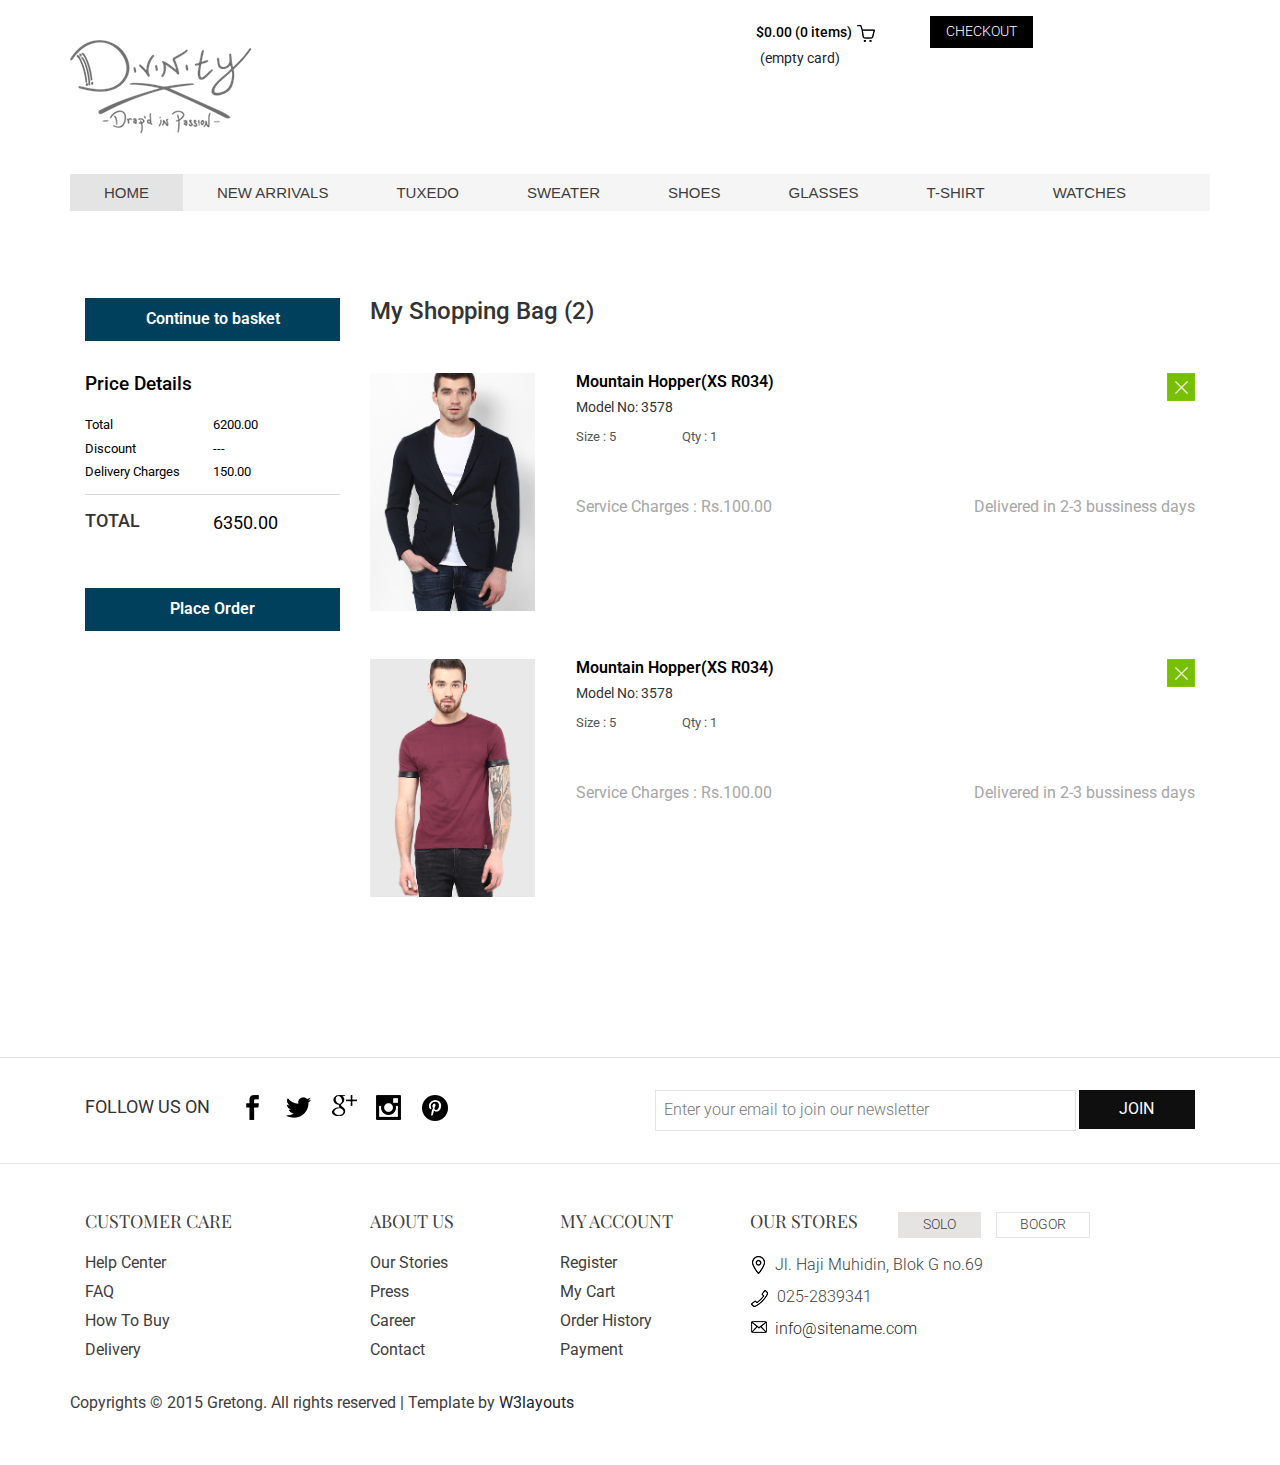
<file: shop/checkout.html>
<!--A Design by W3layouts
Author: W3layout
Author URL: http://w3layouts.com
License: Creative Commons Attribution 3.0 Unported
License URL: http://creativecommons.org/licenses/by/3.0/
-->
<!DOCTYPE HTML>
<html>
<head>
<title>Gretong a Ecommerce Category Flat Bootstarp Responsive Website Template | Home :: w3layouts</title>
<link href="css/bootstrap.css" rel='stylesheet' type='text/css' />
<!-- jQuery (necessary JavaScript plugins) -->
<script type='text/javascript' src="js/jquery-1.11.1.min.js"></script>
<!-- Custom Theme files -->
<link href="css/style.css" rel='stylesheet' type='text/css' />
<!-- Custom Theme files -->
<!--//theme-style-->
<meta name="viewport" content="width=device-width, initial-scale=1">
<meta http-equiv="Content-Type" content="text/html; charset=utf-8" />
<meta name="keywords" content="Gretong Responsive web template, Bootstrap Web Templates, Flat Web Templates, Andriod Compatible web template, 
Smartphone Compatible web template, free webdesigns for Nokia, Samsung, LG, SonyErricsson, Motorola web design" />
<script type="application/x-javascript"> addEventListener("load", function() { setTimeout(hideURLbar, 0); }, false); function hideURLbar(){ window.scrollTo(0,1); } </script>
<link href='http://fonts.googleapis.com/css?family=Roboto:400,100,300,500,700,900' rel='stylesheet' type='text/css'>
<link href='http://fonts.googleapis.com/css?family=Playfair+Display:400,700,900' rel='stylesheet' type='text/css'>
<!-- start menu -->
<link href="css/megamenu.css" rel="stylesheet" type="text/css" media="all" />
<script type="text/javascript" src="js/megamenu.js"></script>
<script>$(document).ready(function(){$(".megamenu").megamenu();});</script>
<script src="js/menu_jquery.js"></script>
<script src="js/simpleCart.min.js"> </script>
</head>
<body>
<!-- header_top -->
<!--<div class="top_bg">
	<div class="container">
		<div class="header_top">
			<div class="top_right">
				<ul>
					<li><a href="#">help</a></li>|
					<li><a href="contact.html">Contact</a></li>|
					<li><a href="#">Delivery information</a></li>
				</ul>
			</div>
			<div class="top_left">
				<h2><span></span> Call us : 032 2352 782</h2>
			</div>
				<div class="clearfix"> </div>
		</div>
	</div>
</div>-->
<!-- header -->
<div class="header_bg">
<div class="container">
	<div class="header">
	<div class="head-t">
		<div class="logo">
			<a href="index.html"><img src="images/logo.png" class="img-responsive" alt=""/> </a>
		</div>
		<!-- start header_right -->
		<div class="header_right">
			<div class="rgt-bottom">

			<div class="cart box_1">
				<a href="checkout.html">
					<h3> <span class="simpleCart_total">$0.00</span> (<span id="simpleCart_quantity" class="simpleCart_quantity">0</span> items)<img src="images/bag.png" alt=""></h3>
				</a>	
				<p><a href="javascript:;" class="simpleCart_empty">(empty card)</a></p>
				<div class="clearfix"> </div>
			</div>
			<div class="create_btn">
				<a href="checkout.html">CHECKOUT</a>
			</div>
			<div class="clearfix"> </div>
		</div>

		<div class="clearfix"> </div>
		</div>
		<div class="clearfix"> </div>
	</div>
		<!-- start header menu -->
		<ul class="megamenu skyblue">
			<li class="active grid"><a class="color1" href="index.html">Home</a></li>
			<li class="grid"><a class="color2" href="#">new arrivals</a>
				<div class="megapanel">
					<div class="row">
						<div class="col1">
							<div class="h_nav">
								<h4>Clothing</h4>
								<ul>
									<li><a href="women.html">new arrivals</a></li>
									<li><a href="women.html">men</a></li>
									<li><a href="women.html">women</a></li>
									<li><a href="women.html">accessories</a></li>
									<li><a href="women.html">kids</a></li>
									<li><a href="women.html">brands</a></li>
								</ul>	
							</div>							
						</div>
						<div class="col1">
							<div class="h_nav">
								<h4>kids</h4>
								<ul>
									<li><a href="women.html">Pools&Tees</a></li>
									<li><a href="women.html">shirts</a></li>
									<li><a href="women.html">shorts</a></li>
									<li><a href="women.html">twinsets</a></li>
									<li><a href="women.html">kurts</a></li>
									<li><a href="women.html">jackets</a></li>
								</ul>	
							</div>							
						</div>
						<div class="col1">
							<div class="h_nav">
								<h4>Bags</h4>
								<ul>
									<li><a href="women.html">Handbag</a></li>
									<li><a href="women.html">Slingbags</a></li>
									<li><a href="women.html">Clutches</a></li>
									<li><a href="women.html">Totes</a></li>
									<li><a href="women.html">Wallets</a></li>
									<li><a href="women.html">Laptopbags</a></li>
								</ul>	
							</div>												
						</div>
						<div class="col1">
							<div class="h_nav">
								<h4>account</h4>
								<ul>
									<li><a href="#">login</a></li>
									<li><a href="register.html">create an account</a></li>
									<li><a href="women.html">create wishlist</a></li>
									<li><a href="women.html">my shopping bag</a></li>
									<li><a href="women.html">brands</a></li>
									<li><a href="women.html">create wishlist</a></li>
								</ul>	
							</div>						
						</div>
						<div class="col1">
							<div class="h_nav">
								<h4>Accessories</h4>
								<ul>
									<li><a href="women.html">Belts</a></li>
									<li><a href="women.html">Pens</a></li>
									<li><a href="women.html">Eyeglasses</a></li>
									<li><a href="women.html">accessories</a></li>
									<li><a href="women.html">Watches</a></li>
									<li><a href="women.html">Jewellery</a></li>
								</ul>	
							</div>
						</div>
						<div class="col1">
							<div class="h_nav">
								<h4>Footwear</h4>
								<ul>
									<li><a href="women.html">new arrivals</a></li>
									<li><a href="women.html">men</a></li>
									<li><a href="women.html">women</a></li>
									<li><a href="women.html">accessories</a></li>
									<li><a href="women.html">kids</a></li>
									<li><a href="women.html">style videos</a></li>
								</ul>	
							</div>
						</div>
					</div>
					<div class="row">
						<div class="col2"></div>
						<div class="col1"></div>
						<div class="col1"></div>
						<div class="col1"></div>
						<div class="col1"></div>
					</div>
    				</div>
				</li>
			<li><a class="color4" href="#">TUXEDO</a>
				<div class="megapanel">
					<div class="row">
						<div class="col1">
							<div class="h_nav">
								<h4>Clothing</h4>
								<ul>
									<li><a href="women.html">new arrivals</a></li>
									<li><a href="women.html">men</a></li>
									<li><a href="women.html">women</a></li>
									<li><a href="women.html">accessories</a></li>
									<li><a href="women.html">kids</a></li>
									<li><a href="women.html">brands</a></li>
								</ul>	
							</div>							
						</div>
						<div class="col1">
							<div class="h_nav">
								<h4>kids</h4>
								<ul>
									<li><a href="women.html">Pools&Tees</a></li>
									<li><a href="women.html">shirts</a></li>
									<li><a href="women.html">shorts</a></li>
									<li><a href="women.html">twinsets</a></li>
									<li><a href="women.html">kurts</a></li>
									<li><a href="women.html">jackets</a></li>
								</ul>	
							</div>							
						</div>
						<div class="col1">
							<div class="h_nav">
								<h4>Bags</h4>
								<ul>
									<li><a href="women.html">Handbag</a></li>
									<li><a href="women.html">Slingbags</a></li>
									<li><a href="women.html">Clutches</a></li>
									<li><a href="women.html">Totes</a></li>
									<li><a href="women.html">Wallets</a></li>
									<li><a href="women.html">Laptopbags</a></li>
								</ul>	
							</div>												
						</div>
						<div class="col1">
							<div class="h_nav">
								<h4>account</h4>
								<ul>
									<li><a href="#">login</a></li>
									<li><a href="register.html">create an account</a></li>
									<li><a href="women.html">create wishlist</a></li>
									<li><a href="women.html">my shopping bag</a></li>
									<li><a href="women.html">brands</a></li>
									<li><a href="women.html">create wishlist</a></li>
								</ul>	
							</div>						
						</div>
						<div class="col1">
							<div class="h_nav">
								<h4>Accessories</h4>
								<ul>
									<li><a href="women.html">Belts</a></li>
									<li><a href="women.html">Pens</a></li>
									<li><a href="women.html">Eyeglasses</a></li>
									<li><a href="women.html">accessories</a></li>
									<li><a href="women.html">Watches</a></li>
									<li><a href="women.html">Jewellery</a></li>
								</ul>	
							</div>
						</div>
						<div class="col1">
							<div class="h_nav">
								<h4>Footwear</h4>
								<ul>
									<li><a href="women.html">new arrivals</a></li>
									<li><a href="women.html">men</a></li>
									<li><a href="women.html">women</a></li>
									<li><a href="women.html">accessories</a></li>
									<li><a href="women.html">kids</a></li>
									<li><a href="women.html">style videos</a></li>
								</ul>	
							</div>
						</div>
					</div>
					<div class="row">
						<div class="col2"></div>
						<div class="col1"></div>
						<div class="col1"></div>
						<div class="col1"></div>
						<div class="col1"></div>
					</div>
    				</div>
				</li>				
				<li><a class="color5" href="#">SWEATER</a>
				<div class="megapanel">
					<div class="row">
						<div class="col1">
							<div class="h_nav">
								<h4>Clothing</h4>
								<ul>
									<li><a href="women.html">new arrivals</a></li>
									<li><a href="women.html">men</a></li>
									<li><a href="women.html">women</a></li>
									<li><a href="women.html">accessories</a></li>
									<li><a href="women.html">kids</a></li>
									<li><a href="women.html">brands</a></li>
								</ul>	
							</div>							
						</div>
						<div class="col1">
							<div class="h_nav">
								<h4>kids</h4>
								<ul>
									<li><a href="women.html">Pools&Tees</a></li>
									<li><a href="women.html">shirts</a></li>
									<li><a href="women.html">shorts</a></li>
									<li><a href="women.html">twinsets</a></li>
									<li><a href="women.html">kurts</a></li>
									<li><a href="women.html">jackets</a></li>
								</ul>	
							</div>							
						</div>
						<div class="col1">
							<div class="h_nav">
								<h4>Bags</h4>
								<ul>
									<li><a href="women.html">Handbag</a></li>
									<li><a href="women.html">Slingbags</a></li>
									<li><a href="women.html">Clutches</a></li>
									<li><a href="women.html">Totes</a></li>
									<li><a href="women.html">Wallets</a></li>
									<li><a href="women.html">Laptopbags</a></li>
								</ul>	
							</div>												
						</div>
						<div class="col1">
							<div class="h_nav">
								<h4>account</h4>
								<ul>
									<li><a href="#">login</a></li>
									<li><a href="register.html">create an account</a></li>
									<li><a href="women.html">create wishlist</a></li>
									<li><a href="women.html">my shopping bag</a></li>
									<li><a href="women.html">brands</a></li>
									<li><a href="women.html">create wishlist</a></li>
								</ul>	
							</div>						
						</div>
						<div class="col1">
							<div class="h_nav">
								<h4>Accessories</h4>
								<ul>
									<li><a href="women.html">Belts</a></li>
									<li><a href="women.html">Pens</a></li>
									<li><a href="women.html">Eyeglasses</a></li>
									<li><a href="women.html">accessories</a></li>
									<li><a href="women.html">Watches</a></li>
									<li><a href="women.html">Jewellery</a></li>
								</ul>	
							</div>
						</div>
						<div class="col1">
							<div class="h_nav">
								<h4>Footwear</h4>
								<ul>
									<li><a href="women.html">new arrivals</a></li>
									<li><a href="women.html">men</a></li>
									<li><a href="women.html">women</a></li>
									<li><a href="women.html">accessories</a></li>
									<li><a href="women.html">kids</a></li>
									<li><a href="women.html">style videos</a></li>
								</ul>	
							</div>
						</div>
					</div>
					<div class="row">
						<div class="col2"></div>
						<div class="col1"></div>
						<div class="col1"></div>
						<div class="col1"></div>
						<div class="col1"></div>
					</div>
    				</div>
				</li>
				<li><a class="color6" href="#">SHOES</a>
				<div class="megapanel">
					<div class="row">
						<div class="col1">
							<div class="h_nav">
								<h4>Clothing</h4>
								<ul>
									<li><a href="women.html">new arrivals</a></li>
									<li><a href="women.html">men</a></li>
									<li><a href="women.html">women</a></li>
									<li><a href="women.html">accessories</a></li>
									<li><a href="women.html">kids</a></li>
									<li><a href="women.html">brands</a></li>
								</ul>	
							</div>							
						</div>
						<div class="col1">
							<div class="h_nav">
								<h4>kids</h4>
								<ul>
									<li><a href="women.html">Pools&Tees</a></li>
									<li><a href="women.html">shirts</a></li>
									<li><a href="women.html">shorts</a></li>
									<li><a href="women.html">twinsets</a></li>
									<li><a href="women.html">kurts</a></li>
									<li><a href="women.html">jackets</a></li>
								</ul>	
							</div>							
						</div>
						<div class="col1">
							<div class="h_nav">
								<h4>Bags</h4>
								<ul>
									<li><a href="women.html">Handbag</a></li>
									<li><a href="women.html">Slingbags</a></li>
									<li><a href="women.html">Clutches</a></li>
									<li><a href="women.html">Totes</a></li>
									<li><a href="women.html">Wallets</a></li>
									<li><a href="women.html">Laptopbags</a></li>
								</ul>	
							</div>												
						</div>
						<div class="col1">
							<div class="h_nav">
								<h4>account</h4>
								<ul>
									<li><a href="#">login</a></li>
									<li><a href="register.html">create an account</a></li>
									<li><a href="women.html">create wishlist</a></li>
									<li><a href="women.html">my shopping bag</a></li>
									<li><a href="women.html">brands</a></li>
									<li><a href="women.html">create wishlist</a></li>
								</ul>	
							</div>						
						</div>
						<div class="col1">
							<div class="h_nav">
								<h4>Accessories</h4>
								<ul>
									<li><a href="women.html">Belts</a></li>
									<li><a href="women.html">Pens</a></li>
									<li><a href="women.html">Eyeglasses</a></li>
									<li><a href="women.html">accessories</a></li>
									<li><a href="women.html">Watches</a></li>
									<li><a href="women.html">Jewellery</a></li>
								</ul>	
							</div>
						</div>
						<div class="col1">
							<div class="h_nav">
								<h4>Footwear</h4>
								<ul>
									<li><a href="women.html">new arrivals</a></li>
									<li><a href="women.html">men</a></li>
									<li><a href="women.html">women</a></li>
									<li><a href="women.html">accessories</a></li>
									<li><a href="women.html">kids</a></li>
									<li><a href="women.html">style videos</a></li>
								</ul>	
							</div>
						</div>
					</div>
					<div class="row">
						<div class="col2"></div>
						<div class="col1"></div>
						<div class="col1"></div>
						<div class="col1"></div>
						<div class="col1"></div>
					</div>
    				</div>
				</li>				
			
				<li><a class="color7" href="#">GLASSES</a>
				<div class="megapanel">
					<div class="row">
						<div class="col1">
							<div class="h_nav">
								<h4>Clothing</h4>
								<ul>
									<li><a href="women.html">new arrivals</a></li>
									<li><a href="women.html">men</a></li>
									<li><a href="women.html">women</a></li>
									<li><a href="women.html">accessories</a></li>
									<li><a href="women.html">kids</a></li>
									<li><a href="women.html">brands</a></li>
								</ul>	
							</div>							
						</div>
						<div class="col1">
							<div class="h_nav">
								<h4>kids</h4>
								<ul>
									<li><a href="women.html">Pools&Tees</a></li>
									<li><a href="women.html">shirts</a></li>
									<li><a href="women.html">shorts</a></li>
									<li><a href="women.html">twinsets</a></li>
									<li><a href="women.html">kurts</a></li>
									<li><a href="women.html">jackets</a></li>
								</ul>	
							</div>							
						</div>
						<div class="col1">
							<div class="h_nav">
								<h4>Bags</h4>
								<ul>
									<li><a href="women.html">Handbag</a></li>
									<li><a href="women.html">Slingbags</a></li>
									<li><a href="women.html">Clutches</a></li>
									<li><a href="women.html">Totes</a></li>
									<li><a href="women.html">Wallets</a></li>
									<li><a href="women.html">Laptopbags</a></li>
								</ul>	
							</div>												
						</div>
						<div class="col1">
							<div class="h_nav">
								<h4>account</h4>
								<ul>
									<li><a href="#">login</a></li>
									<li><a href="register.html">create an account</a></li>
									<li><a href="women.html">create wishlist</a></li>
									<li><a href="women.html">my shopping bag</a></li>
									<li><a href="women.html">brands</a></li>
									<li><a href="women.html">create wishlist</a></li>
								</ul>	
							</div>						
						</div>
						<div class="col1">
							<div class="h_nav">
								<h4>Accessories</h4>
								<ul>
									<li><a href="women.html">Belts</a></li>
									<li><a href="women.html">Pens</a></li>
									<li><a href="women.html">Eyeglasses</a></li>
									<li><a href="women.html">accessories</a></li>
									<li><a href="women.html">Watches</a></li>
									<li><a href="women.html">Jewellery</a></li>
								</ul>	
							</div>
						</div>
						<div class="col1">
							<div class="h_nav">
								<h4>Footwear</h4>
								<ul>
									<li><a href="women.html">new arrivals</a></li>
									<li><a href="women.html">men</a></li>
									<li><a href="women.html">women</a></li>
									<li><a href="women.html">accessories</a></li>
									<li><a href="women.html">kids</a></li>
									<li><a href="women.html">style videos</a></li>
								</ul>	
							</div>
						</div>
					</div>
					<div class="row">
						<div class="col2"></div>
						<div class="col1"></div>
						<div class="col1"></div>
						<div class="col1"></div>
						<div class="col1"></div>
					</div>
    				</div>
				</li>				
			
				<li><a class="color8" href="#">T-SHIRT</a>
				<div class="megapanel">
					<div class="row">
						<div class="col1">
							<div class="h_nav">
								<h4>Clothing</h4>
								<ul>
									<li><a href="women.html">new arrivals</a></li>
									<li><a href="women.html">men</a></li>
									<li><a href="women.html">women</a></li>
									<li><a href="women.html">accessories</a></li>
									<li><a href="women.html">kids</a></li>
									<li><a href="women.html">brands</a></li>
								</ul>	
							</div>							
						</div>
						<div class="col1">
							<div class="h_nav">
								<h4>kids</h4>
								<ul>
									<li><a href="women.html">trends</a></li>
									<li><a href="women.html">sale</a></li>
									<li><a href="women.html">style videos</a></li>
									<li><a href="women.html">accessories</a></li>
									<li><a href="women.html">kids</a></li>
									<li><a href="women.html">style videos</a></li>
								</ul>	
							</div>							
						</div>
						<div class="col1">
							<div class="h_nav">
								<h4>Bags</h4>
								<ul>
									<li><a href="women.html">trends</a></li>
									<li><a href="women.html">sale</a></li>
									<li><a href="women.html">style videos</a></li>
									<li><a href="women.html">accessories</a></li>
									<li><a href="women.html">kids</a></li>
									<li><a href="women.html">style videos</a></li>
								</ul>	
							</div>												
						</div>
						<div class="col1">
							<div class="h_nav">
								<h4>account</h4>
								<ul>
									<li><a href="#">login</a></li>
									<li><a href="register.html">create an account</a></li>
									<li><a href="women.html">create wishlist</a></li>
									<li><a href="women.html">my shopping bag</a></li>
									<li><a href="women.html">brands</a></li>
									<li><a href="women.html">create wishlist</a></li>
								</ul>	
							</div>						
						</div>
						<div class="col1">
							<div class="h_nav">
								<h4>Accessories</h4>
								<ul>
									<li><a href="women.html">trends</a></li>
									<li><a href="women.html">sale</a></li>
									<li><a href="women.html">style videos</a></li>
									<li><a href="women.html">accessories</a></li>
									<li><a href="women.html">kids</a></li>
									<li><a href="women.html">style videos</a></li>
								</ul>	
							</div>
						</div>
						<div class="col1">
							<div class="h_nav">
								<h4>Footwear</h4>
								<ul>
									<li><a href="women.html">new arrivals</a></li>
									<li><a href="women.html">men</a></li>
									<li><a href="women.html">women</a></li>
									<li><a href="women.html">accessories</a></li>
									<li><a href="women.html">kids</a></li>
									<li><a href="women.html">style videos</a></li>
								</ul>	
							</div>
						</div>
					</div>
					<div class="row">
						<div class="col2"></div>
						<div class="col1"></div>
						<div class="col1"></div>
						<div class="col1"></div>
						<div class="col1"></div>
					</div>
    				</div>
				</li>
				<li><a class="color9" href="#">WATCHES</a>
				<div class="megapanel">
					<div class="row">
						<div class="col1">
							<div class="h_nav">
								<h4>Clothing</h4>
								<ul>
									<li><a href="women.html">new arrivals</a></li>
									<li><a href="women.html">men</a></li>
									<li><a href="women.html">women</a></li>
									<li><a href="women.html">accessories</a></li>
									<li><a href="women.html">kids</a></li>
									<li><a href="women.html">brands</a></li>
								</ul>	
							</div>							
						</div>
						<div class="col1">
							<div class="h_nav">
								<h4>kids</h4>
								<ul>
									<li><a href="women.html">trends</a></li>
									<li><a href="women.html">sale</a></li>
									<li><a href="women.html">style videos</a></li>
									<li><a href="women.html">accessories</a></li>
									<li><a href="women.html">kids</a></li>
									<li><a href="women.html">style videos</a></li>
								</ul>	
							</div>							
						</div>
						<div class="col1">
							<div class="h_nav">
								<h4>Bags</h4>
								<ul>
									<li><a href="women.html">trends</a></li>
									<li><a href="women.html">sale</a></li>
									<li><a href="women.html">style videos</a></li>
									<li><a href="women.html">accessories</a></li>
									<li><a href="women.html">kids</a></li>
									<li><a href="women.html">style videos</a></li>
								</ul>	
							</div>												
						</div>
						<div class="col1">
							<div class="h_nav">
								<h4>account</h4>
								<ul>
									<li><a href="#">login</a></li>
									<li><a href="register.html">create an account</a></li>
									<li><a href="women.html">create wishlist</a></li>
									<li><a href="women.html">my shopping bag</a></li>
									<li><a href="women.html">brands</a></li>
									<li><a href="women.html">create wishlist</a></li>
								</ul>	
							</div>						
						</div>
						<div class="col1">
							<div class="h_nav">
								<h4>Accessories</h4>
								<ul>
									<li><a href="women.html">trends</a></li>
									<li><a href="women.html">sale</a></li>
									<li><a href="women.html">style videos</a></li>
									<li><a href="women.html">accessories</a></li>
									<li><a href="women.html">kids</a></li>
									<li><a href="women.html">style videos</a></li>
								</ul>	
							</div>
						</div>
						<div class="col1">
							<div class="h_nav">
								<h4>Footwear</h4>
								<ul>
									<li><a href="women.html">new arrivals</a></li>
									<li><a href="women.html">men</a></li>
									<li><a href="women.html">women</a></li>
									<li><a href="women.html">accessories</a></li>
									<li><a href="women.html">kids</a></li>
									<li><a href="women.html">style videos</a></li>
								</ul>	
							</div>
						</div>
					</div>
					<div class="row">
						<div class="col2"></div>
						<div class="col1"></div>
						<div class="col1"></div>
						<div class="col1"></div>
						<div class="col1"></div>
					</div>
    				</div>
				</li>
		 </ul> 
	</div>
</div>
</div>
<div class="container">
	<div class="check">	 
			 <div class="col-md-3 cart-total">
			 <a class="continue" href="#">Continue to basket</a>
			 <div class="price-details">
				 <h3>Price Details</h3>
				 <span>Total</span>
				 <span class="total1">6200.00</span>
				 <span>Discount</span>
				 <span class="total1">---</span>
				 <span>Delivery Charges</span>
				 <span class="total1">150.00</span>
				 <div class="clearfix"></div>				 
			 </div>	
			 <ul class="total_price">
			   <li class="last_price"> <h4>TOTAL</h4></li>	
			   <li class="last_price"><span>6350.00</span></li>
			   <div class="clearfix"> </div>
			 </ul>
			
			 
			 <div class="clearfix"></div>
			 <a class="order" href="#">Place Order</a>

			</div>
		 <div class="col-md-9 cart-items">
			 <h1>My Shopping Bag (2)</h1>
				<script>$(document).ready(function(c) {
					$('.close1').on('click', function(c){
						$('.cart-header').fadeOut('slow', function(c){
							$('.cart-header').remove();
						});
						});	  
					});
			   </script>
			 <div class="cart-header">
				 <div class="close1"> </div>
				 <div class="cart-sec simpleCart_shelfItem">
						<div class="cart-item cyc">
							 <img src="images/8.jpg" class="img-responsive" alt=""/>
						</div>
					   <div class="cart-item-info">
						<h3><a href="#">Mountain Hopper(XS R034)</a><span>Model No: 3578</span></h3>
						<ul class="qty">
							<li><p>Size : 5</p></li>
							<li><p>Qty : 1</p></li>
						</ul>
						
							 <div class="delivery">
							 <p>Service Charges : Rs.100.00</p>
							 <span>Delivered in 2-3 bussiness days</span>
							 <div class="clearfix"></div>
				        </div>	
					   </div>
					   <div class="clearfix"></div>
											
				  </div>
			 </div>
			 <script>$(document).ready(function(c) {
					$('.close2').on('click', function(c){
							$('.cart-header2').fadeOut('slow', function(c){
						$('.cart-header2').remove();
					});
					});	  
					});
			 </script>
			 <div class="cart-header2">
				 <div class="close2"> </div>
				  <div class="cart-sec simpleCart_shelfItem">
						<div class="cart-item cyc">
							 <img src="images/11.jpg" class="img-responsive" alt=""/>
						</div>
					   <div class="cart-item-info">
						<h3><a href="#">Mountain Hopper(XS R034)</a><span>Model No: 3578</span></h3>
						<ul class="qty">
							<li><p>Size : 5</p></li>
							<li><p>Qty : 1</p></li>
						</ul>
							 <div class="delivery">
							 <p>Service Charges : Rs.100.00</p>
							 <span>Delivered in 2-3 bussiness days</span>
							 <div class="clearfix"></div>
				        </div>	
					   </div>
					   <div class="clearfix"></div>
											
				  </div>
			  </div>		
		 </div>
		 
		
			<div class="clearfix"> </div>
	 </div>
	 </div>
<div class="foot-top">
	<div class="container">
		<div class="col-md-6 s-c">
			<li>
				<div class="fooll">
					<h5>follow us on</h5>
				</div>
			</li>
			<li>
				<div class="social-ic">
					<ul>
						<li><a href="#"><i class="facebok"> </i></a></li>
						<li><a href="#"><i class="twiter"> </i></a></li>
						<li><a href="#"><i class="goog"> </i></a></li>
						<li><a href="#"><i class="be"> </i></a></li>
						<li><a href="#"><i class="pp"> </i></a></li>
							<div class="clearfix"></div>	
					</ul>
				</div>
			</li>
				<div class="clearfix"> </div>
		</div>
		<div class="col-md-6 s-c">
			<div class="stay">
						<div class="stay-left">
							<form>
								<input type="text" placeholder="Enter your email to join our newsletter" required="">
							</form>
						</div>
						<div class="btn-1">
							<form>
								<input type="submit" value="join">
							</form>
						</div>
							<div class="clearfix"> </div>
			</div>
		</div>
			<div class="clearfix"> </div>
	</div>
</div>
<div class="footer">
	<div class="container">
		<div class="col-md-3 cust">
			<h4>CUSTOMER CARE</h4>
				<li><a href="#">Help Center</a></li>
				<li><a href="#">FAQ</a></li>
				<li><a href="buy.html">How To Buy</a></li>
				<li><a href="#">Delivery</a></li>
		</div>
		<div class="col-md-2 abt">
			<h4>ABOUT US</h4>
				<li><a href="#">Our Stories</a></li>
				<li><a href="#">Press</a></li>
				<li><a href="#">Career</a></li>
				<li><a href="contact.html">Contact</a></li>
		</div>
		<div class="col-md-2 myac">
			<h4>MY ACCOUNT</h4>
				<li><a href="register.html">Register</a></li>
				<li><a href="#">My Cart</a></li>
				<li><a href="#">Order History</a></li>
				<li><a href="buy.html">Payment</a></li>
		</div>
		<div class="col-md-5 our-st">
			<div class="our-left">
				<h4>OUR STORES</h4>
			</div>
			<div class="our-left1">
				<div class="cr_btn">
					<a href="#">SOLO</a>
				</div>
			</div>
			<div class="our-left1">
				<div class="cr_btn1">
					<a href="#">BOGOR</a>
				</div>
			</div>
			<div class="clearfix"> </div>
				<li><i class="add"> </i>Jl. Haji Muhidin, Blok G no.69</li>
				<li><i class="phone"> </i>025-2839341</li>
				<li><a href="mailto:info@example.com"><i class="mail"> </i>info@sitename.com </a></li>
			
		</div>
		<div class="clearfix"> </div>
			<p>Copyrights © 2015 Gretong. All rights reserved | Template by <a href="http://w3layouts.com/">W3layouts</a></p>
	</div>
</div>
</body>
</html>
</file>
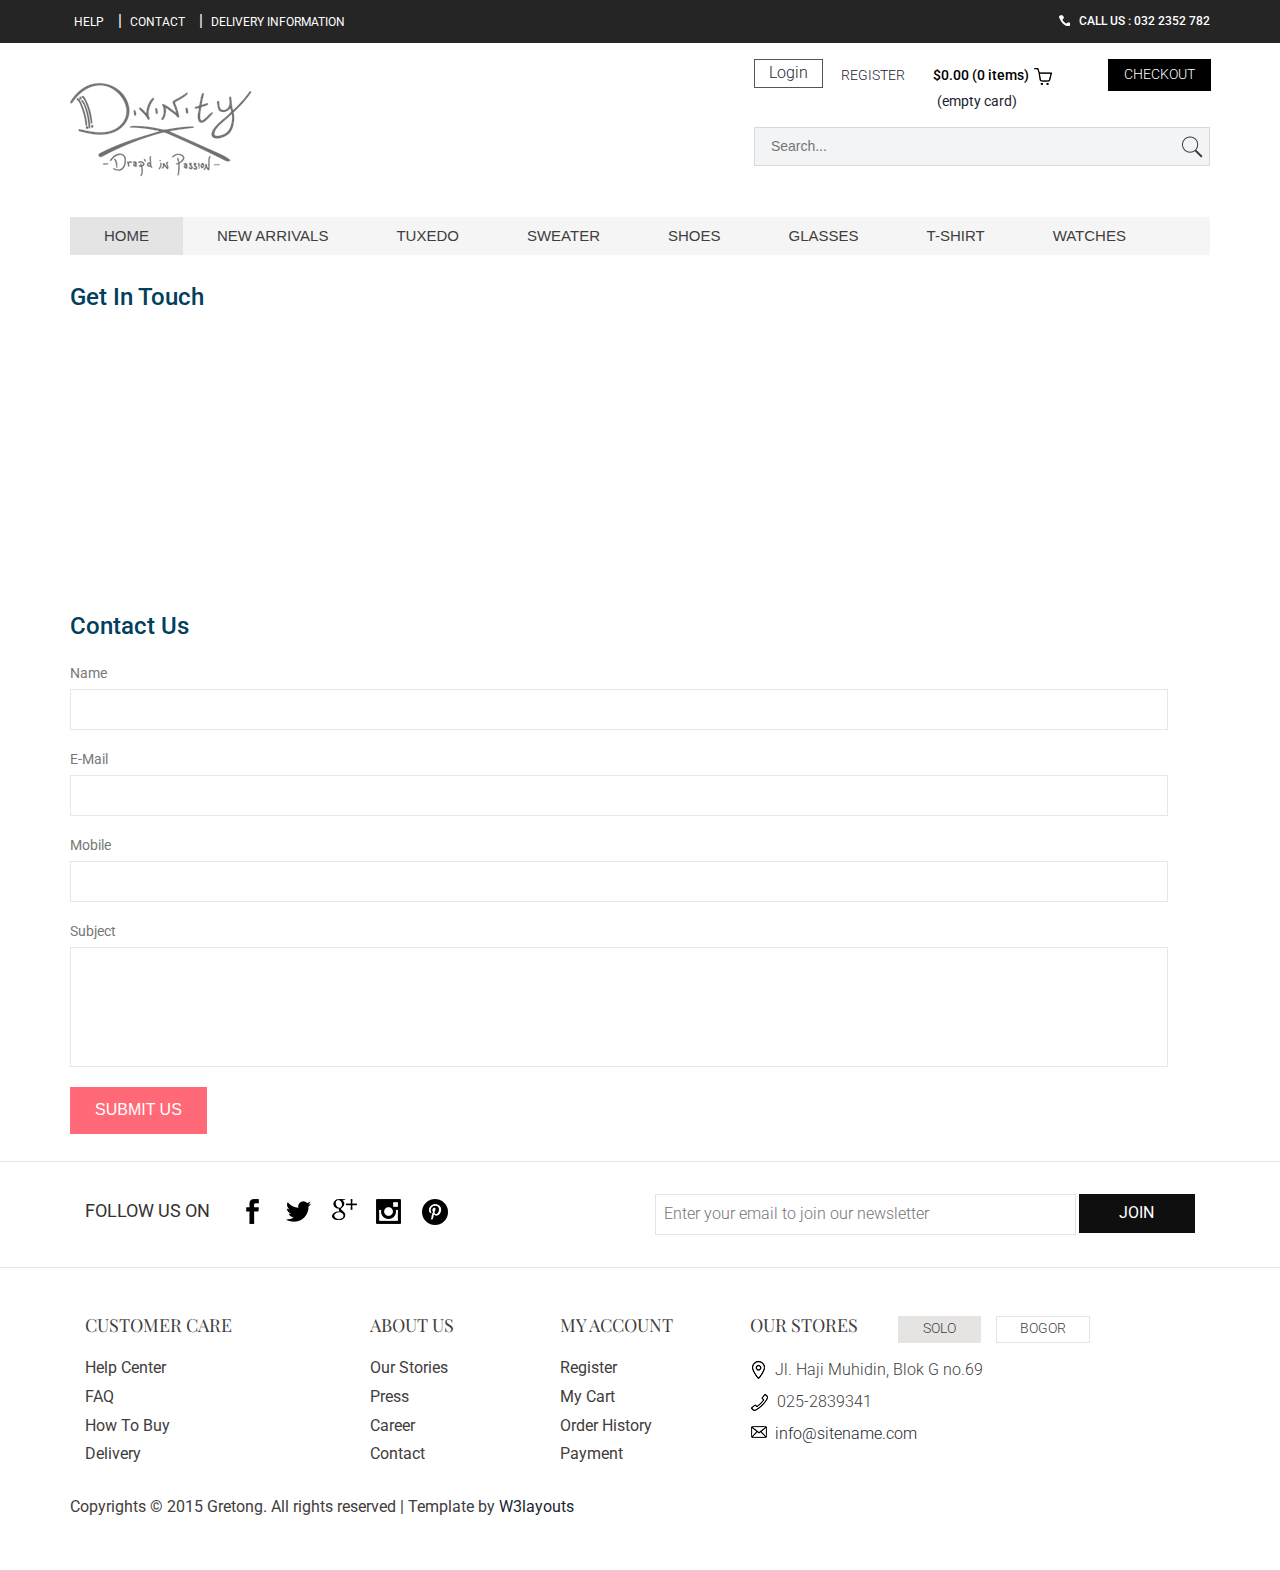
<file: shop/contact.html>
<!--A Design by W3layouts
Author: W3layout
Author URL: http://w3layouts.com
License: Creative Commons Attribution 3.0 Unported
License URL: http://creativecommons.org/licenses/by/3.0/
-->
<!DOCTYPE HTML>
<html>
<head>
<title>Gretong a Ecommerce Category Flat Bootstarp Responsive Website Template | Contact :: w3layouts</title>
<link href="css/bootstrap.css" rel='stylesheet' type='text/css' />
<!-- jQuery (necessary JavaScript plugins) -->
<script type='text/javascript' src="js/jquery-1.11.1.min.js"></script>
<!-- Custom Theme files -->
<link href="css/style.css" rel='stylesheet' type='text/css' />
<!-- Custom Theme files -->
<!--//theme-style-->
<meta name="viewport" content="width=device-width, initial-scale=1">
<meta http-equiv="Content-Type" content="text/html; charset=utf-8" />
<meta name="keywords" content="Gretong Responsive web template, Bootstrap Web Templates, Flat Web Templates, Andriod Compatible web template, 
Smartphone Compatible web template, free webdesigns for Nokia, Samsung, LG, SonyErricsson, Motorola web design" />
<script type="application/x-javascript"> addEventListener("load", function() { setTimeout(hideURLbar, 0); }, false); function hideURLbar(){ window.scrollTo(0,1); } </script>
<link href='http://fonts.googleapis.com/css?family=Roboto:400,100,300,500,700,900' rel='stylesheet' type='text/css'>
<link href='http://fonts.googleapis.com/css?family=Playfair+Display:400,700,900' rel='stylesheet' type='text/css'>
<!-- start menu -->
<link href="css/megamenu.css" rel="stylesheet" type="text/css" media="all" />
<script type="text/javascript" src="js/megamenu.js"></script>
<script>$(document).ready(function(){$(".megamenu").megamenu();});</script>
<script src="js/menu_jquery.js"></script>
</head>
<body>
<!-- header_top -->
<div class="top_bg">
	<div class="container">
		<div class="header_top">
			<div class="top_right">
				<ul>
					<li><a href="#">help</a></li>|
					<li><a href="contact.html">Contact</a></li>|
					<li><a href="#">Delivery information</a></li>
				</ul>
			</div>
			<div class="top_left">
				<h2><span></span> Call us : 032 2352 782</h2>
			</div>
				<div class="clearfix"> </div>
		</div>
	</div>
</div>
<!-- header -->
<div class="header_bg">
<div class="container">
	<div class="header">
	<div class="head-t">
		<div class="logo">
			<a href="index.html"><img src="images/logo.png" class="img-responsive" alt=""/> </a>
		</div>
		<!-- start header_right -->
		<div class="header_right">
			<div class="rgt-bottom">
				<div class="log">
					<div class="login" >
						<div id="loginContainer"><a href="#" id="loginButton"><span>Login</span></a>
						    <div id="loginBox">                
						        <form id="loginForm">
						                <fieldset id="body">
						                	<fieldset>
						                          <label for="email">Email Address</label>
						                          <input type="text" name="email" id="email">
						                    </fieldset>
						                    <fieldset>
						                            <label for="password">Password</label>
						                            <input type="password" name="password" id="password">
						                     </fieldset>
						                    <input type="submit" id="login" value="Sign in">
						                	<label for="checkbox"><input type="checkbox" id="checkbox"> <i>Remember me</i></label>
						            	</fieldset>
						            <span><a href="#">Forgot your password?</a></span>
								</form>
							</div>
						</div>
					</div>
				</div>
				<div class="reg">
					<a href="register.html">REGISTER</a>
				</div>
			<div class="cart box_1">
				<a href="checkout.html">
					<h3> <span class="simpleCart_total">$0.00</span> (<span id="simpleCart_quantity" class="simpleCart_quantity">0</span> items)<img src="images/bag.png" alt=""></h3>
				</a>	
				<p><a href="javascript:;" class="simpleCart_empty">(empty card)</a></p>
				<div class="clearfix"> </div>
			</div>
			<div class="create_btn">
				<a href="checkout.html">CHECKOUT</a>
			</div>
			<div class="clearfix"> </div>
		</div>
		<div class="search">
		    <form>
		    	<input type="text" value="" placeholder="search...">
				<input type="submit" value="">
			</form>
		</div>
		<div class="clearfix"> </div>
		</div>
		<div class="clearfix"> </div>
	</div>
		<!-- start header menu -->
			<ul class="megamenu skyblue">
			<li class="active grid"><a class="color1" href="index.html">Home</a></li>
			<li class="grid"><a class="color2" href="#">new arrivals</a>
				<div class="megapanel">
					<div class="row">
						<div class="col1">
							<div class="h_nav">
								<h4>Clothing</h4>
								<ul>
									<li><a href="women.html">new arrivals</a></li>
									<li><a href="women.html">men</a></li>
									<li><a href="women.html">women</a></li>
									<li><a href="women.html">accessories</a></li>
									<li><a href="women.html">kids</a></li>
									<li><a href="women.html">brands</a></li>
								</ul>	
							</div>							
						</div>
						<div class="col1">
							<div class="h_nav">
								<h4>kids</h4>
								<ul>
									<li><a href="women.html">Pools&Tees</a></li>
									<li><a href="women.html">shirts</a></li>
									<li><a href="women.html">shorts</a></li>
									<li><a href="women.html">twinsets</a></li>
									<li><a href="women.html">kurts</a></li>
									<li><a href="women.html">jackets</a></li>
								</ul>	
							</div>							
						</div>
						<div class="col1">
							<div class="h_nav">
								<h4>Bags</h4>
								<ul>
									<li><a href="women.html">Handbag</a></li>
									<li><a href="women.html">Slingbags</a></li>
									<li><a href="women.html">Clutches</a></li>
									<li><a href="women.html">Totes</a></li>
									<li><a href="women.html">Wallets</a></li>
									<li><a href="women.html">Laptopbags</a></li>
								</ul>	
							</div>												
						</div>
						<div class="col1">
							<div class="h_nav">
								<h4>account</h4>
								<ul>
									<li><a href="#">login</a></li>
									<li><a href="register.html">create an account</a></li>
									<li><a href="women.html">create wishlist</a></li>
									<li><a href="women.html">my shopping bag</a></li>
									<li><a href="women.html">brands</a></li>
									<li><a href="women.html">create wishlist</a></li>
								</ul>	
							</div>						
						</div>
						<div class="col1">
							<div class="h_nav">
								<h4>Accessories</h4>
								<ul>
									<li><a href="women.html">Belts</a></li>
									<li><a href="women.html">Pens</a></li>
									<li><a href="women.html">Eyeglasses</a></li>
									<li><a href="women.html">accessories</a></li>
									<li><a href="women.html">Watches</a></li>
									<li><a href="women.html">Jewellery</a></li>
								</ul>	
							</div>
						</div>
						<div class="col1">
							<div class="h_nav">
								<h4>Footwear</h4>
								<ul>
									<li><a href="women.html">new arrivals</a></li>
									<li><a href="women.html">men</a></li>
									<li><a href="women.html">women</a></li>
									<li><a href="women.html">accessories</a></li>
									<li><a href="women.html">kids</a></li>
									<li><a href="women.html">style videos</a></li>
								</ul>	
							</div>
						</div>
					</div>
					<div class="row">
						<div class="col2"></div>
						<div class="col1"></div>
						<div class="col1"></div>
						<div class="col1"></div>
						<div class="col1"></div>
					</div>
    				</div>
				</li>
			<li><a class="color4" href="#">TUXEDO</a>
				<div class="megapanel">
					<div class="row">
						<div class="col1">
							<div class="h_nav">
								<h4>Clothing</h4>
								<ul>
									<li><a href="women.html">new arrivals</a></li>
									<li><a href="women.html">men</a></li>
									<li><a href="women.html">women</a></li>
									<li><a href="women.html">accessories</a></li>
									<li><a href="women.html">kids</a></li>
									<li><a href="women.html">brands</a></li>
								</ul>	
							</div>							
						</div>
						<div class="col1">
							<div class="h_nav">
								<h4>kids</h4>
								<ul>
									<li><a href="women.html">Pools&Tees</a></li>
									<li><a href="women.html">shirts</a></li>
									<li><a href="women.html">shorts</a></li>
									<li><a href="women.html">twinsets</a></li>
									<li><a href="women.html">kurts</a></li>
									<li><a href="women.html">jackets</a></li>
								</ul>	
							</div>							
						</div>
						<div class="col1">
							<div class="h_nav">
								<h4>Bags</h4>
								<ul>
									<li><a href="women.html">Handbag</a></li>
									<li><a href="women.html">Slingbags</a></li>
									<li><a href="women.html">Clutches</a></li>
									<li><a href="women.html">Totes</a></li>
									<li><a href="women.html">Wallets</a></li>
									<li><a href="women.html">Laptopbags</a></li>
								</ul>	
							</div>												
						</div>
						<div class="col1">
							<div class="h_nav">
								<h4>account</h4>
								<ul>
									<li><a href="#">login</a></li>
									<li><a href="register.html">create an account</a></li>
									<li><a href="women.html">create wishlist</a></li>
									<li><a href="women.html">my shopping bag</a></li>
									<li><a href="women.html">brands</a></li>
									<li><a href="women.html">create wishlist</a></li>
								</ul>	
							</div>						
						</div>
						<div class="col1">
							<div class="h_nav">
								<h4>Accessories</h4>
								<ul>
									<li><a href="women.html">Belts</a></li>
									<li><a href="women.html">Pens</a></li>
									<li><a href="women.html">Eyeglasses</a></li>
									<li><a href="women.html">accessories</a></li>
									<li><a href="women.html">Watches</a></li>
									<li><a href="women.html">Jewellery</a></li>
								</ul>	
							</div>
						</div>
						<div class="col1">
							<div class="h_nav">
								<h4>Footwear</h4>
								<ul>
									<li><a href="women.html">new arrivals</a></li>
									<li><a href="women.html">men</a></li>
									<li><a href="women.html">women</a></li>
									<li><a href="women.html">accessories</a></li>
									<li><a href="women.html">kids</a></li>
									<li><a href="women.html">style videos</a></li>
								</ul>	
							</div>
						</div>
					</div>
					<div class="row">
						<div class="col2"></div>
						<div class="col1"></div>
						<div class="col1"></div>
						<div class="col1"></div>
						<div class="col1"></div>
					</div>
    				</div>
				</li>				
				<li><a class="color5" href="#">SWEATER</a>
				<div class="megapanel">
					<div class="row">
						<div class="col1">
							<div class="h_nav">
								<h4>Clothing</h4>
								<ul>
									<li><a href="women.html">new arrivals</a></li>
									<li><a href="women.html">men</a></li>
									<li><a href="women.html">women</a></li>
									<li><a href="women.html">accessories</a></li>
									<li><a href="women.html">kids</a></li>
									<li><a href="women.html">brands</a></li>
								</ul>	
							</div>							
						</div>
						<div class="col1">
							<div class="h_nav">
								<h4>kids</h4>
								<ul>
									<li><a href="women.html">Pools&Tees</a></li>
									<li><a href="women.html">shirts</a></li>
									<li><a href="women.html">shorts</a></li>
									<li><a href="women.html">twinsets</a></li>
									<li><a href="women.html">kurts</a></li>
									<li><a href="women.html">jackets</a></li>
								</ul>	
							</div>							
						</div>
						<div class="col1">
							<div class="h_nav">
								<h4>Bags</h4>
								<ul>
									<li><a href="women.html">Handbag</a></li>
									<li><a href="women.html">Slingbags</a></li>
									<li><a href="women.html">Clutches</a></li>
									<li><a href="women.html">Totes</a></li>
									<li><a href="women.html">Wallets</a></li>
									<li><a href="women.html">Laptopbags</a></li>
								</ul>	
							</div>												
						</div>
						<div class="col1">
							<div class="h_nav">
								<h4>account</h4>
								<ul>
									<li><a href="#">login</a></li>
									<li><a href="register.html">create an account</a></li>
									<li><a href="women.html">create wishlist</a></li>
									<li><a href="women.html">my shopping bag</a></li>
									<li><a href="women.html">brands</a></li>
									<li><a href="women.html">create wishlist</a></li>
								</ul>	
							</div>						
						</div>
						<div class="col1">
							<div class="h_nav">
								<h4>Accessories</h4>
								<ul>
									<li><a href="women.html">Belts</a></li>
									<li><a href="women.html">Pens</a></li>
									<li><a href="women.html">Eyeglasses</a></li>
									<li><a href="women.html">accessories</a></li>
									<li><a href="women.html">Watches</a></li>
									<li><a href="women.html">Jewellery</a></li>
								</ul>	
							</div>
						</div>
						<div class="col1">
							<div class="h_nav">
								<h4>Footwear</h4>
								<ul>
									<li><a href="women.html">new arrivals</a></li>
									<li><a href="women.html">men</a></li>
									<li><a href="women.html">women</a></li>
									<li><a href="women.html">accessories</a></li>
									<li><a href="women.html">kids</a></li>
									<li><a href="women.html">style videos</a></li>
								</ul>	
							</div>
						</div>
					</div>
					<div class="row">
						<div class="col2"></div>
						<div class="col1"></div>
						<div class="col1"></div>
						<div class="col1"></div>
						<div class="col1"></div>
					</div>
    				</div>
				</li>
				<li><a class="color6" href="#">SHOES</a>
				<div class="megapanel">
					<div class="row">
						<div class="col1">
							<div class="h_nav">
								<h4>Clothing</h4>
								<ul>
									<li><a href="women.html">new arrivals</a></li>
									<li><a href="women.html">men</a></li>
									<li><a href="women.html">women</a></li>
									<li><a href="women.html">accessories</a></li>
									<li><a href="women.html">kids</a></li>
									<li><a href="women.html">brands</a></li>
								</ul>	
							</div>							
						</div>
						<div class="col1">
							<div class="h_nav">
								<h4>kids</h4>
								<ul>
									<li><a href="women.html">Pools&Tees</a></li>
									<li><a href="women.html">shirts</a></li>
									<li><a href="women.html">shorts</a></li>
									<li><a href="women.html">twinsets</a></li>
									<li><a href="women.html">kurts</a></li>
									<li><a href="women.html">jackets</a></li>
								</ul>	
							</div>							
						</div>
						<div class="col1">
							<div class="h_nav">
								<h4>Bags</h4>
								<ul>
									<li><a href="women.html">Handbag</a></li>
									<li><a href="women.html">Slingbags</a></li>
									<li><a href="women.html">Clutches</a></li>
									<li><a href="women.html">Totes</a></li>
									<li><a href="women.html">Wallets</a></li>
									<li><a href="women.html">Laptopbags</a></li>
								</ul>	
							</div>												
						</div>
						<div class="col1">
							<div class="h_nav">
								<h4>account</h4>
								<ul>
									<li><a href="#">login</a></li>
									<li><a href="register.html">create an account</a></li>
									<li><a href="women.html">create wishlist</a></li>
									<li><a href="women.html">my shopping bag</a></li>
									<li><a href="women.html">brands</a></li>
									<li><a href="women.html">create wishlist</a></li>
								</ul>	
							</div>						
						</div>
						<div class="col1">
							<div class="h_nav">
								<h4>Accessories</h4>
								<ul>
									<li><a href="women.html">Belts</a></li>
									<li><a href="women.html">Pens</a></li>
									<li><a href="women.html">Eyeglasses</a></li>
									<li><a href="women.html">accessories</a></li>
									<li><a href="women.html">Watches</a></li>
									<li><a href="women.html">Jewellery</a></li>
								</ul>	
							</div>
						</div>
						<div class="col1">
							<div class="h_nav">
								<h4>Footwear</h4>
								<ul>
									<li><a href="women.html">new arrivals</a></li>
									<li><a href="women.html">men</a></li>
									<li><a href="women.html">women</a></li>
									<li><a href="women.html">accessories</a></li>
									<li><a href="women.html">kids</a></li>
									<li><a href="women.html">style videos</a></li>
								</ul>	
							</div>
						</div>
					</div>
					<div class="row">
						<div class="col2"></div>
						<div class="col1"></div>
						<div class="col1"></div>
						<div class="col1"></div>
						<div class="col1"></div>
					</div>
    				</div>
				</li>				
			
				<li><a class="color7" href="#">GLASSES</a>
				<div class="megapanel">
					<div class="row">
						<div class="col1">
							<div class="h_nav">
								<h4>Clothing</h4>
								<ul>
									<li><a href="women.html">new arrivals</a></li>
									<li><a href="women.html">men</a></li>
									<li><a href="women.html">women</a></li>
									<li><a href="women.html">accessories</a></li>
									<li><a href="women.html">kids</a></li>
									<li><a href="women.html">brands</a></li>
								</ul>	
							</div>							
						</div>
						<div class="col1">
							<div class="h_nav">
								<h4>kids</h4>
								<ul>
									<li><a href="women.html">Pools&Tees</a></li>
									<li><a href="women.html">shirts</a></li>
									<li><a href="women.html">shorts</a></li>
									<li><a href="women.html">twinsets</a></li>
									<li><a href="women.html">kurts</a></li>
									<li><a href="women.html">jackets</a></li>
								</ul>	
							</div>							
						</div>
						<div class="col1">
							<div class="h_nav">
								<h4>Bags</h4>
								<ul>
									<li><a href="women.html">Handbag</a></li>
									<li><a href="women.html">Slingbags</a></li>
									<li><a href="women.html">Clutches</a></li>
									<li><a href="women.html">Totes</a></li>
									<li><a href="women.html">Wallets</a></li>
									<li><a href="women.html">Laptopbags</a></li>
								</ul>	
							</div>												
						</div>
						<div class="col1">
							<div class="h_nav">
								<h4>account</h4>
								<ul>
									<li><a href="#">login</a></li>
									<li><a href="register.html">create an account</a></li>
									<li><a href="women.html">create wishlist</a></li>
									<li><a href="women.html">my shopping bag</a></li>
									<li><a href="women.html">brands</a></li>
									<li><a href="women.html">create wishlist</a></li>
								</ul>	
							</div>						
						</div>
						<div class="col1">
							<div class="h_nav">
								<h4>Accessories</h4>
								<ul>
									<li><a href="women.html">Belts</a></li>
									<li><a href="women.html">Pens</a></li>
									<li><a href="women.html">Eyeglasses</a></li>
									<li><a href="women.html">accessories</a></li>
									<li><a href="women.html">Watches</a></li>
									<li><a href="women.html">Jewellery</a></li>
								</ul>	
							</div>
						</div>
						<div class="col1">
							<div class="h_nav">
								<h4>Footwear</h4>
								<ul>
									<li><a href="women.html">new arrivals</a></li>
									<li><a href="women.html">men</a></li>
									<li><a href="women.html">women</a></li>
									<li><a href="women.html">accessories</a></li>
									<li><a href="women.html">kids</a></li>
									<li><a href="women.html">style videos</a></li>
								</ul>	
							</div>
						</div>
					</div>
					<div class="row">
						<div class="col2"></div>
						<div class="col1"></div>
						<div class="col1"></div>
						<div class="col1"></div>
						<div class="col1"></div>
					</div>
    				</div>
				</li>				
			
				<li><a class="color8" href="#">T-SHIRT</a>
				<div class="megapanel">
					<div class="row">
						<div class="col1">
							<div class="h_nav">
								<h4>Clothing</h4>
								<ul>
									<li><a href="women.html">new arrivals</a></li>
									<li><a href="women.html">men</a></li>
									<li><a href="women.html">women</a></li>
									<li><a href="women.html">accessories</a></li>
									<li><a href="women.html">kids</a></li>
									<li><a href="women.html">brands</a></li>
								</ul>	
							</div>							
						</div>
						<div class="col1">
							<div class="h_nav">
								<h4>kids</h4>
								<ul>
									<li><a href="women.html">trends</a></li>
									<li><a href="women.html">sale</a></li>
									<li><a href="women.html">style videos</a></li>
									<li><a href="women.html">accessories</a></li>
									<li><a href="women.html">kids</a></li>
									<li><a href="women.html">style videos</a></li>
								</ul>	
							</div>							
						</div>
						<div class="col1">
							<div class="h_nav">
								<h4>Bags</h4>
								<ul>
									<li><a href="women.html">trends</a></li>
									<li><a href="women.html">sale</a></li>
									<li><a href="women.html">style videos</a></li>
									<li><a href="women.html">accessories</a></li>
									<li><a href="women.html">kids</a></li>
									<li><a href="women.html">style videos</a></li>
								</ul>	
							</div>												
						</div>
						<div class="col1">
							<div class="h_nav">
								<h4>account</h4>
								<ul>
									<li><a href="#">login</a></li>
									<li><a href="register.html">create an account</a></li>
									<li><a href="women.html">create wishlist</a></li>
									<li><a href="women.html">my shopping bag</a></li>
									<li><a href="women.html">brands</a></li>
									<li><a href="women.html">create wishlist</a></li>
								</ul>	
							</div>						
						</div>
						<div class="col1">
							<div class="h_nav">
								<h4>Accessories</h4>
								<ul>
									<li><a href="women.html">trends</a></li>
									<li><a href="women.html">sale</a></li>
									<li><a href="women.html">style videos</a></li>
									<li><a href="women.html">accessories</a></li>
									<li><a href="women.html">kids</a></li>
									<li><a href="women.html">style videos</a></li>
								</ul>	
							</div>
						</div>
						<div class="col1">
							<div class="h_nav">
								<h4>Footwear</h4>
								<ul>
									<li><a href="women.html">new arrivals</a></li>
									<li><a href="women.html">men</a></li>
									<li><a href="women.html">women</a></li>
									<li><a href="women.html">accessories</a></li>
									<li><a href="women.html">kids</a></li>
									<li><a href="women.html">style videos</a></li>
								</ul>	
							</div>
						</div>
					</div>
					<div class="row">
						<div class="col2"></div>
						<div class="col1"></div>
						<div class="col1"></div>
						<div class="col1"></div>
						<div class="col1"></div>
					</div>
    				</div>
				</li>
				<li><a class="color9" href="#">WATCHES</a>
				<div class="megapanel">
					<div class="row">
						<div class="col1">
							<div class="h_nav">
								<h4>Clothing</h4>
								<ul>
									<li><a href="women.html">new arrivals</a></li>
									<li><a href="women.html">men</a></li>
									<li><a href="women.html">women</a></li>
									<li><a href="women.html">accessories</a></li>
									<li><a href="women.html">kids</a></li>
									<li><a href="women.html">brands</a></li>
								</ul>	
							</div>							
						</div>
						<div class="col1">
							<div class="h_nav">
								<h4>kids</h4>
								<ul>
									<li><a href="women.html">trends</a></li>
									<li><a href="women.html">sale</a></li>
									<li><a href="women.html">style videos</a></li>
									<li><a href="women.html">accessories</a></li>
									<li><a href="women.html">kids</a></li>
									<li><a href="women.html">style videos</a></li>
								</ul>	
							</div>							
						</div>
						<div class="col1">
							<div class="h_nav">
								<h4>Bags</h4>
								<ul>
									<li><a href="women.html">trends</a></li>
									<li><a href="women.html">sale</a></li>
									<li><a href="women.html">style videos</a></li>
									<li><a href="women.html">accessories</a></li>
									<li><a href="women.html">kids</a></li>
									<li><a href="women.html">style videos</a></li>
								</ul>	
							</div>												
						</div>
						<div class="col1">
							<div class="h_nav">
								<h4>account</h4>
								<ul>
									<li><a href="#">login</a></li>
									<li><a href="register.html">create an account</a></li>
									<li><a href="women.html">create wishlist</a></li>
									<li><a href="women.html">my shopping bag</a></li>
									<li><a href="women.html">brands</a></li>
									<li><a href="women.html">create wishlist</a></li>
								</ul>	
							</div>						
						</div>
						<div class="col1">
							<div class="h_nav">
								<h4>Accessories</h4>
								<ul>
									<li><a href="women.html">trends</a></li>
									<li><a href="women.html">sale</a></li>
									<li><a href="women.html">style videos</a></li>
									<li><a href="women.html">accessories</a></li>
									<li><a href="women.html">kids</a></li>
									<li><a href="women.html">style videos</a></li>
								</ul>	
							</div>
						</div>
						<div class="col1">
							<div class="h_nav">
								<h4>Footwear</h4>
								<ul>
									<li><a href="women.html">new arrivals</a></li>
									<li><a href="women.html">men</a></li>
									<li><a href="women.html">women</a></li>
									<li><a href="women.html">accessories</a></li>
									<li><a href="women.html">kids</a></li>
									<li><a href="women.html">style videos</a></li>
								</ul>	
							</div>
						</div>
					</div>
					<div class="row">
						<div class="col2"></div>
						<div class="col1"></div>
						<div class="col1"></div>
						<div class="col1"></div>
						<div class="col1"></div>
					</div>
    				</div>
				</li>
		 </ul> 
	</div>
</div>
</div>
<!-- content -->
<div class="container">
<div class="main">
<div class="contact">				
					<div class="contact_info">
						<h2>get in touch</h2>
			    	 		<div class="map">
					   			<iframe src="https://www.google.com/maps/embed?pb=!1m18!1m12!1m3!1d424396.3176723366!2d150.92243255000002!3d-33.7969235!2m3!1f0!2f0!3f0!3m2!1i1024!2i768!4f13.1!3m3!1m2!1s0x6b129838f39a743f%3A0x3017d681632a850!2sSydney+NSW%2C+Australia!5e0!3m2!1sen!2sin!4v1430912648478" width="100%" height="250" frameborder="0" style="border:0"></iframe>
					   		</div>
      				</div>
				  <div class="contact-form">
			 	  	 	<h2>Contact Us</h2>
			 	 	    <form method="post" action="contact-post.html">
					    	<div>
						    	<span><label>Name</label></span>
						    	<span><input name="userName" type="text" class="textbox"></span>
						    </div>
						    <div>
						    	<span><label>E-mail</label></span>
						    	<span><input name="userEmail" type="text" class="textbox"></span>
						    </div>
						    <div>
						     	<span><label>Mobile</label></span>
						    	<span><input name="userPhone" type="text" class="textbox"></span>
						    </div>
						    <div>
						    	<span><label>Subject</label></span>
						    	<span><textarea name="userMsg"> </textarea></span>
						    </div>
						   <div>
						   		<span><input type="submit" class="" value="Submit us"></span>
						  </div>
					    </form>
				    </div>
  				<div class="clearfix"></div>		
			  </div>
</div>
</div>
<div class="foot-top">
	<div class="container">
		<div class="col-md-6 s-c">
			<li>
				<div class="fooll">
					<h5>follow us on</h5>
				</div>
			</li>
			<li>
				<div class="social-ic">
					<ul>
						<li><a href="#"><i class="facebok"> </i></a></li>
						<li><a href="#"><i class="twiter"> </i></a></li>
						<li><a href="#"><i class="goog"> </i></a></li>
						<li><a href="#"><i class="be"> </i></a></li>
						<li><a href="#"><i class="pp"> </i></a></li>
							<div class="clearfix"></div>	
					</ul>
				</div>
			</li>
				<div class="clearfix"> </div>
		</div>
		<div class="col-md-6 s-c">
			<div class="stay">
						<div class="stay-left">
							<form>
								<input type="text" placeholder="Enter your email to join our newsletter" required="">
							</form>
						</div>
						<div class="btn-1">
							<form>
								<input type="submit" value="join">
							</form>
						</div>
							<div class="clearfix"> </div>
			</div>
		</div>
			<div class="clearfix"> </div>
	</div>
</div>
<div class="footer">
	<div class="container">
		<div class="col-md-3 cust">
			<h4>CUSTOMER CARE</h4>
				<li><a href="#">Help Center</a></li>
				<li><a href="#">FAQ</a></li>
				<li><a href="buy.html">How To Buy</a></li>
				<li><a href="#">Delivery</a></li>
		</div>
		<div class="col-md-2 abt">
			<h4>ABOUT US</h4>
				<li><a href="#">Our Stories</a></li>
				<li><a href="#">Press</a></li>
				<li><a href="#">Career</a></li>
				<li><a href="contact.html">Contact</a></li>
		</div>
		<div class="col-md-2 myac">
			<h4>MY ACCOUNT</h4>
				<li><a href="register.html">Register</a></li>
				<li><a href="#">My Cart</a></li>
				<li><a href="#">Order History</a></li>
				<li><a href="buy.html">Payment</a></li>
		</div>
		<div class="col-md-5 our-st">
			<div class="our-left">
				<h4>OUR STORES</h4>
			</div>
			<div class="our-left1">
				<div class="cr_btn">
					<a href="#">SOLO</a>
				</div>
			</div>
			<div class="our-left1">
				<div class="cr_btn1">
					<a href="#">BOGOR</a>
				</div>
			</div>
			<div class="clearfix"> </div>
				<li><i class="add"> </i>Jl. Haji Muhidin, Blok G no.69</li>
				<li><i class="phone"> </i>025-2839341</li>
				<li><a href="mailto:info@example.com"><i class="mail"> </i>info@sitename.com </a></li>
			
		</div>
		<div class="clearfix"> </div>
			<p>Copyrights © 2015 Gretong. All rights reserved | Template by <a href="http://w3layouts.com/">W3layouts</a></p>
	</div>
</div>
</body>
</html>
</file>
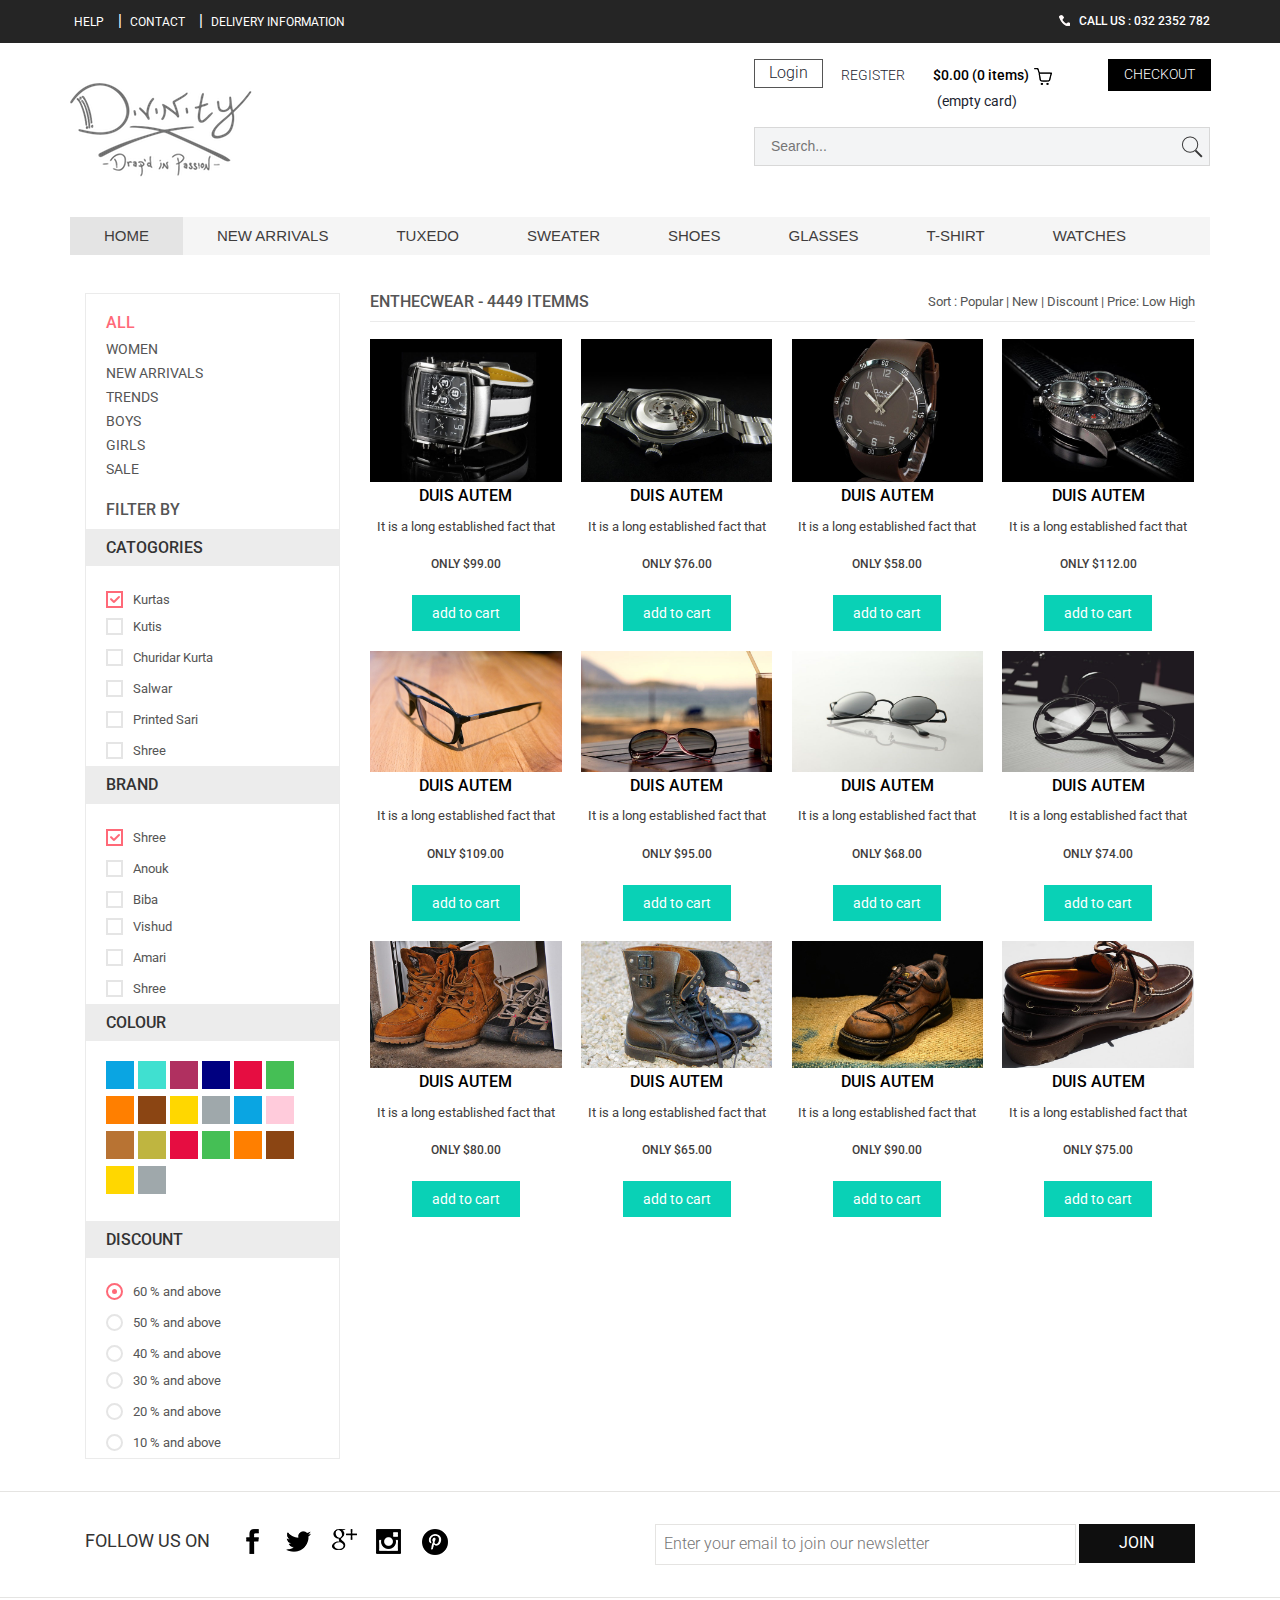
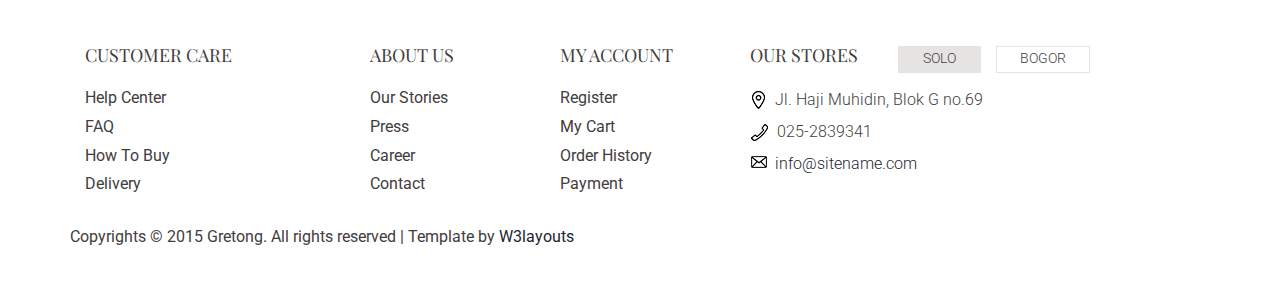
<file: shop/women.html>
<!--A Design by W3layouts
Author: W3layout
Author URL: http://w3layouts.com
License: Creative Commons Attribution 3.0 Unported
License URL: http://creativecommons.org/licenses/by/3.0/
-->
<!DOCTYPE HTML>
<html>
<head>
<title>Gretong a Ecommerce Category Flat Bootstarp Responsive Website Template | Women :: w3layouts</title>
<link href="css/bootstrap.css" rel='stylesheet' type='text/css' />
<!-- jQuery (necessary JavaScript plugins) -->
<script type='text/javascript' src="js/jquery-1.11.1.min.js"></script>
<!-- Custom Theme files -->
<link href="css/style.css" rel='stylesheet' type='text/css' />
<!-- Custom Theme files -->
<!--//theme-style-->
<meta name="viewport" content="width=device-width, initial-scale=1">
<meta http-equiv="Content-Type" content="text/html; charset=utf-8" />
<meta name="keywords" content="Gretong Responsive web template, Bootstrap Web Templates, Flat Web Templates, Andriod Compatible web template, 
Smartphone Compatible web template, free webdesigns for Nokia, Samsung, LG, SonyErricsson, Motorola web design" />
<script type="application/x-javascript"> addEventListener("load", function() { setTimeout(hideURLbar, 0); }, false); function hideURLbar(){ window.scrollTo(0,1); } </script>
<link href='http://fonts.googleapis.com/css?family=Roboto:400,100,300,500,700,900' rel='stylesheet' type='text/css'>
<link href='http://fonts.googleapis.com/css?family=Playfair+Display:400,700,900' rel='stylesheet' type='text/css'>
<!-- start menu -->
<link href="css/megamenu.css" rel="stylesheet" type="text/css" media="all" />
<script type="text/javascript" src="js/megamenu.js"></script>
<script>$(document).ready(function(){$(".megamenu").megamenu();});</script>
<script src="js/menu_jquery.js"></script>
<script src="js/simpleCart.min.js"> </script>
</head>
<body>
<!-- header_top -->
<div class="top_bg">
	<div class="container">
		<div class="header_top">
			<div class="top_right">
				<ul>
					<li><a href="#">help</a></li>|
					<li><a href="contact.html">Contact</a></li>|
					<li><a href="#">Delivery information</a></li>
				</ul>
			</div>
			<div class="top_left">
				<h2><span></span> Call us : 032 2352 782</h2>
			</div>
				<div class="clearfix"> </div>
		</div>
	</div>
</div>
<!-- header -->
<div class="header_bg">
<div class="container">
	<div class="header">
	<div class="head-t">
		<div class="logo">
			<a href="index.html"><img src="images/logo.png" class="img-responsive" alt=""/> </a>
		</div>
		<!-- start header_right -->
		<div class="header_right">
			<div class="rgt-bottom">
				<div class="log">
					<div class="login" >
						<div id="loginContainer"><a href="#" id="loginButton"><span>Login</span></a>
						    <div id="loginBox">                
						        <form id="loginForm">
						                <fieldset id="body">
						                	<fieldset>
						                          <label for="email">Email Address</label>
						                          <input type="text" name="email" id="email">
						                    </fieldset>
						                    <fieldset>
						                            <label for="password">Password</label>
						                            <input type="password" name="password" id="password">
						                     </fieldset>
						                    <input type="submit" id="login" value="Sign in">
						                	<label for="checkbox"><input type="checkbox" id="checkbox"> <i>Remember me</i></label>
						            	</fieldset>
						            <span><a href="#">Forgot your password?</a></span>
								</form>
							</div>
						</div>
					</div>
				</div>
				<div class="reg">
					<a href="register.html">REGISTER</a>
				</div>
			<div class="cart box_1">
				<a href="checkout.html">
					<h3> <span class="simpleCart_total">$0.00</span> (<span id="simpleCart_quantity" class="simpleCart_quantity">0</span> items)<img src="images/bag.png" alt=""></h3>
				</a>	
				<p><a href="javascript:;" class="simpleCart_empty">(empty card)</a></p>
				<div class="clearfix"> </div>
			</div>
			<div class="create_btn">
				<a href="checkout.html">CHECKOUT</a>
			</div>
			<div class="clearfix"> </div>
		</div>
		<div class="search">
		    <form>
		    	<input type="text" value="" placeholder="search...">
				<input type="submit" value="">
			</form>
		</div>
		<div class="clearfix"> </div>
		</div>
		<div class="clearfix"> </div>
	</div>
		<!-- start header menu -->
			<ul class="megamenu skyblue">
			<li class="active grid"><a class="color1" href="index.html">Home</a></li>
			<li class="grid"><a class="color2" href="#">new arrivals</a>
				<div class="megapanel">
					<div class="row">
						<div class="col1">
							<div class="h_nav">
								<h4>Clothing</h4>
								<ul>
									<li><a href="women.html">new arrivals</a></li>
									<li><a href="women.html">men</a></li>
									<li><a href="women.html">women</a></li>
									<li><a href="women.html">accessories</a></li>
									<li><a href="women.html">kids</a></li>
									<li><a href="women.html">brands</a></li>
								</ul>	
							</div>							
						</div>
						<div class="col1">
							<div class="h_nav">
								<h4>kids</h4>
								<ul>
									<li><a href="women.html">Pools&Tees</a></li>
									<li><a href="women.html">shirts</a></li>
									<li><a href="women.html">shorts</a></li>
									<li><a href="women.html">twinsets</a></li>
									<li><a href="women.html">kurts</a></li>
									<li><a href="women.html">jackets</a></li>
								</ul>	
							</div>							
						</div>
						<div class="col1">
							<div class="h_nav">
								<h4>Bags</h4>
								<ul>
									<li><a href="women.html">Handbag</a></li>
									<li><a href="women.html">Slingbags</a></li>
									<li><a href="women.html">Clutches</a></li>
									<li><a href="women.html">Totes</a></li>
									<li><a href="women.html">Wallets</a></li>
									<li><a href="women.html">Laptopbags</a></li>
								</ul>	
							</div>												
						</div>
						<div class="col1">
							<div class="h_nav">
								<h4>account</h4>
								<ul>
									<li><a href="#">login</a></li>
									<li><a href="register.html">create an account</a></li>
									<li><a href="women.html">create wishlist</a></li>
									<li><a href="women.html">my shopping bag</a></li>
									<li><a href="women.html">brands</a></li>
									<li><a href="women.html">create wishlist</a></li>
								</ul>	
							</div>						
						</div>
						<div class="col1">
							<div class="h_nav">
								<h4>Accessories</h4>
								<ul>
									<li><a href="women.html">Belts</a></li>
									<li><a href="women.html">Pens</a></li>
									<li><a href="women.html">Eyeglasses</a></li>
									<li><a href="women.html">accessories</a></li>
									<li><a href="women.html">Watches</a></li>
									<li><a href="women.html">Jewellery</a></li>
								</ul>	
							</div>
						</div>
						<div class="col1">
							<div class="h_nav">
								<h4>Footwear</h4>
								<ul>
									<li><a href="women.html">new arrivals</a></li>
									<li><a href="women.html">men</a></li>
									<li><a href="women.html">women</a></li>
									<li><a href="women.html">accessories</a></li>
									<li><a href="women.html">kids</a></li>
									<li><a href="women.html">style videos</a></li>
								</ul>	
							</div>
						</div>
					</div>
					<div class="row">
						<div class="col2"></div>
						<div class="col1"></div>
						<div class="col1"></div>
						<div class="col1"></div>
						<div class="col1"></div>
					</div>
    				</div>
				</li>
			<li><a class="color4" href="#">TUXEDO</a>
				<div class="megapanel">
					<div class="row">
						<div class="col1">
							<div class="h_nav">
								<h4>Clothing</h4>
								<ul>
									<li><a href="women.html">new arrivals</a></li>
									<li><a href="women.html">men</a></li>
									<li><a href="women.html">women</a></li>
									<li><a href="women.html">accessories</a></li>
									<li><a href="women.html">kids</a></li>
									<li><a href="women.html">brands</a></li>
								</ul>	
							</div>							
						</div>
						<div class="col1">
							<div class="h_nav">
								<h4>kids</h4>
								<ul>
									<li><a href="women.html">Pools&Tees</a></li>
									<li><a href="women.html">shirts</a></li>
									<li><a href="women.html">shorts</a></li>
									<li><a href="women.html">twinsets</a></li>
									<li><a href="women.html">kurts</a></li>
									<li><a href="women.html">jackets</a></li>
								</ul>	
							</div>							
						</div>
						<div class="col1">
							<div class="h_nav">
								<h4>Bags</h4>
								<ul>
									<li><a href="women.html">Handbag</a></li>
									<li><a href="women.html">Slingbags</a></li>
									<li><a href="women.html">Clutches</a></li>
									<li><a href="women.html">Totes</a></li>
									<li><a href="women.html">Wallets</a></li>
									<li><a href="women.html">Laptopbags</a></li>
								</ul>	
							</div>												
						</div>
						<div class="col1">
							<div class="h_nav">
								<h4>account</h4>
								<ul>
									<li><a href="#">login</a></li>
									<li><a href="register.html">create an account</a></li>
									<li><a href="women.html">create wishlist</a></li>
									<li><a href="women.html">my shopping bag</a></li>
									<li><a href="women.html">brands</a></li>
									<li><a href="women.html">create wishlist</a></li>
								</ul>	
							</div>						
						</div>
						<div class="col1">
							<div class="h_nav">
								<h4>Accessories</h4>
								<ul>
									<li><a href="women.html">Belts</a></li>
									<li><a href="women.html">Pens</a></li>
									<li><a href="women.html">Eyeglasses</a></li>
									<li><a href="women.html">accessories</a></li>
									<li><a href="women.html">Watches</a></li>
									<li><a href="women.html">Jewellery</a></li>
								</ul>	
							</div>
						</div>
						<div class="col1">
							<div class="h_nav">
								<h4>Footwear</h4>
								<ul>
									<li><a href="women.html">new arrivals</a></li>
									<li><a href="women.html">men</a></li>
									<li><a href="women.html">women</a></li>
									<li><a href="women.html">accessories</a></li>
									<li><a href="women.html">kids</a></li>
									<li><a href="women.html">style videos</a></li>
								</ul>	
							</div>
						</div>
					</div>
					<div class="row">
						<div class="col2"></div>
						<div class="col1"></div>
						<div class="col1"></div>
						<div class="col1"></div>
						<div class="col1"></div>
					</div>
    				</div>
				</li>				
				<li><a class="color5" href="#">SWEATER</a>
				<div class="megapanel">
					<div class="row">
						<div class="col1">
							<div class="h_nav">
								<h4>Clothing</h4>
								<ul>
									<li><a href="women.html">new arrivals</a></li>
									<li><a href="women.html">men</a></li>
									<li><a href="women.html">women</a></li>
									<li><a href="women.html">accessories</a></li>
									<li><a href="women.html">kids</a></li>
									<li><a href="women.html">brands</a></li>
								</ul>	
							</div>							
						</div>
						<div class="col1">
							<div class="h_nav">
								<h4>kids</h4>
								<ul>
									<li><a href="women.html">Pools&Tees</a></li>
									<li><a href="women.html">shirts</a></li>
									<li><a href="women.html">shorts</a></li>
									<li><a href="women.html">twinsets</a></li>
									<li><a href="women.html">kurts</a></li>
									<li><a href="women.html">jackets</a></li>
								</ul>	
							</div>							
						</div>
						<div class="col1">
							<div class="h_nav">
								<h4>Bags</h4>
								<ul>
									<li><a href="women.html">Handbag</a></li>
									<li><a href="women.html">Slingbags</a></li>
									<li><a href="women.html">Clutches</a></li>
									<li><a href="women.html">Totes</a></li>
									<li><a href="women.html">Wallets</a></li>
									<li><a href="women.html">Laptopbags</a></li>
								</ul>	
							</div>												
						</div>
						<div class="col1">
							<div class="h_nav">
								<h4>account</h4>
								<ul>
									<li><a href="#">login</a></li>
									<li><a href="register.html">create an account</a></li>
									<li><a href="women.html">create wishlist</a></li>
									<li><a href="women.html">my shopping bag</a></li>
									<li><a href="women.html">brands</a></li>
									<li><a href="women.html">create wishlist</a></li>
								</ul>	
							</div>						
						</div>
						<div class="col1">
							<div class="h_nav">
								<h4>Accessories</h4>
								<ul>
									<li><a href="women.html">Belts</a></li>
									<li><a href="women.html">Pens</a></li>
									<li><a href="women.html">Eyeglasses</a></li>
									<li><a href="women.html">accessories</a></li>
									<li><a href="women.html">Watches</a></li>
									<li><a href="women.html">Jewellery</a></li>
								</ul>	
							</div>
						</div>
						<div class="col1">
							<div class="h_nav">
								<h4>Footwear</h4>
								<ul>
									<li><a href="women.html">new arrivals</a></li>
									<li><a href="women.html">men</a></li>
									<li><a href="women.html">women</a></li>
									<li><a href="women.html">accessories</a></li>
									<li><a href="women.html">kids</a></li>
									<li><a href="women.html">style videos</a></li>
								</ul>	
							</div>
						</div>
					</div>
					<div class="row">
						<div class="col2"></div>
						<div class="col1"></div>
						<div class="col1"></div>
						<div class="col1"></div>
						<div class="col1"></div>
					</div>
    				</div>
				</li>
				<li><a class="color6" href="#">SHOES</a>
				<div class="megapanel">
					<div class="row">
						<div class="col1">
							<div class="h_nav">
								<h4>Clothing</h4>
								<ul>
									<li><a href="women.html">new arrivals</a></li>
									<li><a href="women.html">men</a></li>
									<li><a href="women.html">women</a></li>
									<li><a href="women.html">accessories</a></li>
									<li><a href="women.html">kids</a></li>
									<li><a href="women.html">brands</a></li>
								</ul>	
							</div>							
						</div>
						<div class="col1">
							<div class="h_nav">
								<h4>kids</h4>
								<ul>
									<li><a href="women.html">Pools&Tees</a></li>
									<li><a href="women.html">shirts</a></li>
									<li><a href="women.html">shorts</a></li>
									<li><a href="women.html">twinsets</a></li>
									<li><a href="women.html">kurts</a></li>
									<li><a href="women.html">jackets</a></li>
								</ul>	
							</div>							
						</div>
						<div class="col1">
							<div class="h_nav">
								<h4>Bags</h4>
								<ul>
									<li><a href="women.html">Handbag</a></li>
									<li><a href="women.html">Slingbags</a></li>
									<li><a href="women.html">Clutches</a></li>
									<li><a href="women.html">Totes</a></li>
									<li><a href="women.html">Wallets</a></li>
									<li><a href="women.html">Laptopbags</a></li>
								</ul>	
							</div>												
						</div>
						<div class="col1">
							<div class="h_nav">
								<h4>account</h4>
								<ul>
									<li><a href="#">login</a></li>
									<li><a href="register.html">create an account</a></li>
									<li><a href="women.html">create wishlist</a></li>
									<li><a href="women.html">my shopping bag</a></li>
									<li><a href="women.html">brands</a></li>
									<li><a href="women.html">create wishlist</a></li>
								</ul>	
							</div>						
						</div>
						<div class="col1">
							<div class="h_nav">
								<h4>Accessories</h4>
								<ul>
									<li><a href="women.html">Belts</a></li>
									<li><a href="women.html">Pens</a></li>
									<li><a href="women.html">Eyeglasses</a></li>
									<li><a href="women.html">accessories</a></li>
									<li><a href="women.html">Watches</a></li>
									<li><a href="women.html">Jewellery</a></li>
								</ul>	
							</div>
						</div>
						<div class="col1">
							<div class="h_nav">
								<h4>Footwear</h4>
								<ul>
									<li><a href="women.html">new arrivals</a></li>
									<li><a href="women.html">men</a></li>
									<li><a href="women.html">women</a></li>
									<li><a href="women.html">accessories</a></li>
									<li><a href="women.html">kids</a></li>
									<li><a href="women.html">style videos</a></li>
								</ul>	
							</div>
						</div>
					</div>
					<div class="row">
						<div class="col2"></div>
						<div class="col1"></div>
						<div class="col1"></div>
						<div class="col1"></div>
						<div class="col1"></div>
					</div>
    				</div>
				</li>				
			
				<li><a class="color7" href="#">GLASSES</a>
				<div class="megapanel">
					<div class="row">
						<div class="col1">
							<div class="h_nav">
								<h4>Clothing</h4>
								<ul>
									<li><a href="women.html">new arrivals</a></li>
									<li><a href="women.html">men</a></li>
									<li><a href="women.html">women</a></li>
									<li><a href="women.html">accessories</a></li>
									<li><a href="women.html">kids</a></li>
									<li><a href="women.html">brands</a></li>
								</ul>	
							</div>							
						</div>
						<div class="col1">
							<div class="h_nav">
								<h4>kids</h4>
								<ul>
									<li><a href="women.html">Pools&Tees</a></li>
									<li><a href="women.html">shirts</a></li>
									<li><a href="women.html">shorts</a></li>
									<li><a href="women.html">twinsets</a></li>
									<li><a href="women.html">kurts</a></li>
									<li><a href="women.html">jackets</a></li>
								</ul>	
							</div>							
						</div>
						<div class="col1">
							<div class="h_nav">
								<h4>Bags</h4>
								<ul>
									<li><a href="women.html">Handbag</a></li>
									<li><a href="women.html">Slingbags</a></li>
									<li><a href="women.html">Clutches</a></li>
									<li><a href="women.html">Totes</a></li>
									<li><a href="women.html">Wallets</a></li>
									<li><a href="women.html">Laptopbags</a></li>
								</ul>	
							</div>												
						</div>
						<div class="col1">
							<div class="h_nav">
								<h4>account</h4>
								<ul>
									<li><a href="#">login</a></li>
									<li><a href="register.html">create an account</a></li>
									<li><a href="women.html">create wishlist</a></li>
									<li><a href="women.html">my shopping bag</a></li>
									<li><a href="women.html">brands</a></li>
									<li><a href="women.html">create wishlist</a></li>
								</ul>	
							</div>						
						</div>
						<div class="col1">
							<div class="h_nav">
								<h4>Accessories</h4>
								<ul>
									<li><a href="women.html">Belts</a></li>
									<li><a href="women.html">Pens</a></li>
									<li><a href="women.html">Eyeglasses</a></li>
									<li><a href="women.html">accessories</a></li>
									<li><a href="women.html">Watches</a></li>
									<li><a href="women.html">Jewellery</a></li>
								</ul>	
							</div>
						</div>
						<div class="col1">
							<div class="h_nav">
								<h4>Footwear</h4>
								<ul>
									<li><a href="women.html">new arrivals</a></li>
									<li><a href="women.html">men</a></li>
									<li><a href="women.html">women</a></li>
									<li><a href="women.html">accessories</a></li>
									<li><a href="women.html">kids</a></li>
									<li><a href="women.html">style videos</a></li>
								</ul>	
							</div>
						</div>
					</div>
					<div class="row">
						<div class="col2"></div>
						<div class="col1"></div>
						<div class="col1"></div>
						<div class="col1"></div>
						<div class="col1"></div>
					</div>
    				</div>
				</li>				
			
				<li><a class="color8" href="#">T-SHIRT</a>
				<div class="megapanel">
					<div class="row">
						<div class="col1">
							<div class="h_nav">
								<h4>Clothing</h4>
								<ul>
									<li><a href="women.html">new arrivals</a></li>
									<li><a href="women.html">men</a></li>
									<li><a href="women.html">women</a></li>
									<li><a href="women.html">accessories</a></li>
									<li><a href="women.html">kids</a></li>
									<li><a href="women.html">brands</a></li>
								</ul>	
							</div>							
						</div>
						<div class="col1">
							<div class="h_nav">
								<h4>kids</h4>
								<ul>
									<li><a href="women.html">trends</a></li>
									<li><a href="women.html">sale</a></li>
									<li><a href="women.html">style videos</a></li>
									<li><a href="women.html">accessories</a></li>
									<li><a href="women.html">kids</a></li>
									<li><a href="women.html">style videos</a></li>
								</ul>	
							</div>							
						</div>
						<div class="col1">
							<div class="h_nav">
								<h4>Bags</h4>
								<ul>
									<li><a href="women.html">trends</a></li>
									<li><a href="women.html">sale</a></li>
									<li><a href="women.html">style videos</a></li>
									<li><a href="women.html">accessories</a></li>
									<li><a href="women.html">kids</a></li>
									<li><a href="women.html">style videos</a></li>
								</ul>	
							</div>												
						</div>
						<div class="col1">
							<div class="h_nav">
								<h4>account</h4>
								<ul>
									<li><a href="#">login</a></li>
									<li><a href="register.html">create an account</a></li>
									<li><a href="women.html">create wishlist</a></li>
									<li><a href="women.html">my shopping bag</a></li>
									<li><a href="women.html">brands</a></li>
									<li><a href="women.html">create wishlist</a></li>
								</ul>	
							</div>						
						</div>
						<div class="col1">
							<div class="h_nav">
								<h4>Accessories</h4>
								<ul>
									<li><a href="women.html">trends</a></li>
									<li><a href="women.html">sale</a></li>
									<li><a href="women.html">style videos</a></li>
									<li><a href="women.html">accessories</a></li>
									<li><a href="women.html">kids</a></li>
									<li><a href="women.html">style videos</a></li>
								</ul>	
							</div>
						</div>
						<div class="col1">
							<div class="h_nav">
								<h4>Footwear</h4>
								<ul>
									<li><a href="women.html">new arrivals</a></li>
									<li><a href="women.html">men</a></li>
									<li><a href="women.html">women</a></li>
									<li><a href="women.html">accessories</a></li>
									<li><a href="women.html">kids</a></li>
									<li><a href="women.html">style videos</a></li>
								</ul>	
							</div>
						</div>
					</div>
					<div class="row">
						<div class="col2"></div>
						<div class="col1"></div>
						<div class="col1"></div>
						<div class="col1"></div>
						<div class="col1"></div>
					</div>
    				</div>
				</li>
				<li><a class="color9" href="#">WATCHES</a>
				<div class="megapanel">
					<div class="row">
						<div class="col1">
							<div class="h_nav">
								<h4>Clothing</h4>
								<ul>
									<li><a href="women.html">new arrivals</a></li>
									<li><a href="women.html">men</a></li>
									<li><a href="women.html">women</a></li>
									<li><a href="women.html">accessories</a></li>
									<li><a href="women.html">kids</a></li>
									<li><a href="women.html">brands</a></li>
								</ul>	
							</div>							
						</div>
						<div class="col1">
							<div class="h_nav">
								<h4>kids</h4>
								<ul>
									<li><a href="women.html">trends</a></li>
									<li><a href="women.html">sale</a></li>
									<li><a href="women.html">style videos</a></li>
									<li><a href="women.html">accessories</a></li>
									<li><a href="women.html">kids</a></li>
									<li><a href="women.html">style videos</a></li>
								</ul>	
							</div>							
						</div>
						<div class="col1">
							<div class="h_nav">
								<h4>Bags</h4>
								<ul>
									<li><a href="women.html">trends</a></li>
									<li><a href="women.html">sale</a></li>
									<li><a href="women.html">style videos</a></li>
									<li><a href="women.html">accessories</a></li>
									<li><a href="women.html">kids</a></li>
									<li><a href="women.html">style videos</a></li>
								</ul>	
							</div>												
						</div>
						<div class="col1">
							<div class="h_nav">
								<h4>account</h4>
								<ul>
									<li><a href="#">login</a></li>
									<li><a href="register.html">create an account</a></li>
									<li><a href="women.html">create wishlist</a></li>
									<li><a href="women.html">my shopping bag</a></li>
									<li><a href="women.html">brands</a></li>
									<li><a href="women.html">create wishlist</a></li>
								</ul>	
							</div>						
						</div>
						<div class="col1">
							<div class="h_nav">
								<h4>Accessories</h4>
								<ul>
									<li><a href="women.html">trends</a></li>
									<li><a href="women.html">sale</a></li>
									<li><a href="women.html">style videos</a></li>
									<li><a href="women.html">accessories</a></li>
									<li><a href="women.html">kids</a></li>
									<li><a href="women.html">style videos</a></li>
								</ul>	
							</div>
						</div>
						<div class="col1">
							<div class="h_nav">
								<h4>Footwear</h4>
								<ul>
									<li><a href="women.html">new arrivals</a></li>
									<li><a href="women.html">men</a></li>
									<li><a href="women.html">women</a></li>
									<li><a href="women.html">accessories</a></li>
									<li><a href="women.html">kids</a></li>
									<li><a href="women.html">style videos</a></li>
								</ul>	
							</div>
						</div>
					</div>
					<div class="row">
						<div class="col2"></div>
						<div class="col1"></div>
						<div class="col1"></div>
						<div class="col1"></div>
						<div class="col1"></div>
					</div>
    				</div>
				</li>
		 </ul> 
	</div>
</div>
</div>
<!-- content -->
<div class="container">
<div class="women_main">
	<!-- start sidebar -->
	<div class="col-md-3 s-d">
	  <div class="w_sidebar">
		<div class="w_nav1">
			<h4>All</h4>
			<ul>
				<li><a href="women.html">women</a></li>
				<li><a href="#">new arrivals</a></li>
				<li><a href="#">trends</a></li>
				<li><a href="#">boys</a></li>
				<li><a href="#">girls</a></li>
				<li><a href="#">sale</a></li>
			</ul>	
		</div>
		<h3>filter by</h3>
		<section  class="sky-form">
					<h4>catogories</h4>
						<div class="row1 scroll-pane">
							<div class="col col-4">
								<label class="checkbox"><input type="checkbox" name="checkbox" checked=""><i></i>kurtas</label>
							</div>
							<div class="col col-4">
								<label class="checkbox"><input type="checkbox" name="checkbox"><i></i>kutis</label>
								<label class="checkbox"><input type="checkbox" name="checkbox"><i></i>churidar kurta</label>
								<label class="checkbox"><input type="checkbox" name="checkbox"><i></i>salwar</label>
								<label class="checkbox"><input type="checkbox" name="checkbox"><i></i>printed sari</label>
								<label class="checkbox"><input type="checkbox" name="checkbox" ><i></i>shree</label>
								<label class="checkbox"><input type="checkbox" name="checkbox"><i></i>Anouk</label>
								<label class="checkbox"><input type="checkbox" name="checkbox"><i></i>biba</label>
								<label class="checkbox"><input type="checkbox" name="checkbox"><i></i>fashion sari</label>
								<label class="checkbox"><input type="checkbox" name="checkbox"><i></i>fashion sari</label>
								<label class="checkbox"><input type="checkbox" name="checkbox"><i></i>fashion sari</label>
								<label class="checkbox"><input type="checkbox" name="checkbox"><i></i>fashion sari</label>
								<label class="checkbox"><input type="checkbox" name="checkbox"><i></i>fashion sari</label>
								<label class="checkbox"><input type="checkbox" name="checkbox"><i></i>fashion sari</label>
								<label class="checkbox"><input type="checkbox" name="checkbox"><i></i>fashion sari</label>
								<label class="checkbox"><input type="checkbox" name="checkbox"><i></i>fashion sari</label>	
							</div>
						</div>
		</section>
		<section  class="sky-form">
					<h4>brand</h4>
						<div class="row1 scroll-pane">
							<div class="col col-4">
								<label class="checkbox"><input type="checkbox" name="checkbox" checked=""><i></i>shree</label>
								<label class="checkbox"><input type="checkbox" name="checkbox"><i></i>Anouk</label>
								<label class="checkbox"><input type="checkbox" name="checkbox"><i></i>biba</label>
							</div>
							<div class="col col-4">
								<label class="checkbox"><input type="checkbox" name="checkbox"><i></i>vishud</label>
								<label class="checkbox"><input type="checkbox" name="checkbox"><i></i>amari</label>
								<label class="checkbox"><input type="checkbox" name="checkbox"><i></i>shree</label>
								<label class="checkbox"><input type="checkbox" name="checkbox"><i></i>Anouk</label>
								<label class="checkbox"><input type="checkbox" name="checkbox"><i></i>biba</label>
								<label class="checkbox"><input type="checkbox" name="checkbox" ><i></i>shree</label>
								<label class="checkbox"><input type="checkbox" name="checkbox"><i></i>Anouk</label>
								<label class="checkbox"><input type="checkbox" name="checkbox"><i></i>biba</label>
								<label class="checkbox"><input type="checkbox" name="checkbox"><i></i>shree</label>
								<label class="checkbox"><input type="checkbox" name="checkbox"><i></i>Anouk</label>
								<label class="checkbox"><input type="checkbox" name="checkbox"><i></i>biba</label>																								
							</div>
						</div>
		</section>
		<section class="sky-form">
			<h4>colour</h4>
			<ul class="w_nav2">
				<li><a class="color1" href="#"></a></li>
				<li><a class="color2" href="#"></a></li>
				<li><a class="color3" href="#"></a></li>
				<li><a class="color4" href="#"></a></li>
				<li><a class="color5" href="#"></a></li>
				<li><a class="color6" href="#"></a></li>
				<li><a class="color7" href="#"></a></li>
				<li><a class="color8" href="#"></a></li>
				<li><a class="color9" href="#"></a></li>
				<li><a class="color10" href="#"></a></li>
				<li><a class="color12" href="#"></a></li>
				<li><a class="color13" href="#"></a></li>
				<li><a class="color14" href="#"></a></li>
				<li><a class="color15" href="#"></a></li>
				<li><a class="color5" href="#"></a></li>
				<li><a class="color6" href="#"></a></li>
				<li><a class="color7" href="#"></a></li>
				<li><a class="color8" href="#"></a></li>
				<li><a class="color9" href="#"></a></li>
				<li><a class="color10" href="#"></a></li>
			</ul>
		</section>
		<section class="sky-form">
						<h4>discount</h4>
						<div class="row1 scroll-pane">
							<div class="col col-4">
								<label class="radio"><input type="radio" name="radio" checked=""><i></i>60 % and above</label>
								<label class="radio"><input type="radio" name="radio"><i></i>50 % and above</label>
								<label class="radio"><input type="radio" name="radio"><i></i>40 % and above</label>
							</div>
							<div class="col col-4">
								<label class="radio"><input type="radio" name="radio"><i></i>30 % and above</label>
								<label class="radio"><input type="radio" name="radio"><i></i>20 % and above</label>
								<label class="radio"><input type="radio" name="radio"><i></i>10 % and above</label>
							</div>
						</div>						
		</section>
	</div>
   </div>
	<!-- start content -->
	<div class="col-md-9 w_content">
		<div class="women">
			<a href="#"><h4>Enthecwear - <span>4449 itemms</span> </h4></a>
			<ul class="w_nav">
						<li>Sort : </li>
		     			<li><a class="active" href="#">popular</a></li> |
		     			<li><a href="#">new </a></li> |
		     			<li><a href="#">discount</a></li> |
		     			<li><a href="#">price: Low High </a></li> 
		     			<div class="clear"></div>	
		     </ul>
		     <div class="clearfix"></div>	
		</div>
		<!-- grids_of_4 -->
		<div class="grids_of_4">
		  <div class="grid1_of_4">
				<div class="content_box"><a href="details.html">
			   	   	 <img src="images/w1.jpg" class="img-responsive" alt=""/>
				   	  </a>
				    <h4><a href="details.html"> Duis autem</a></h4>
				     <p>It is a long established fact that</p>
					 <div class="grid_1 simpleCart_shelfItem">
				    
					 <div class="item_add"><span class="item_price"><h6>ONLY $99.00</h6></span></div>
					<div class="item_add"><span class="item_price"><a href="#">add to cart</a></span></div>
					 </div>
			   	</div>
			</div>
			<div class="grid1_of_4">
				<div class="content_box"><a href="details.html">
			   	   	 <img src="images/w2.jpg" class="img-responsive" alt=""/>
				   	  </a>
				    <h4><a href="details.html"> Duis autem</a></h4>
				     <p>It is a long established fact that</p>
					 <div class="grid_1 simpleCart_shelfItem">
				    
					 <div class="item_add"><span class="item_price"><h6>ONLY $76.00</h6></span></div>
					<div class="item_add"><span class="item_price"><a href="#">add to cart</a></span></div>
					 </div>
			   	</div>
			</div>
			<div class="grid1_of_4">
				<div class="content_box"><a href="details.html">
			   	   	 <img src="images/w3.jpg" class="img-responsive" alt=""/>
				   	  </a>
				    <h4><a href="details.html"> Duis autem</a></h4>
				     <p>It is a long established fact that</p>
					 <div class="grid_1 simpleCart_shelfItem">
				    
					 <div class="item_add"><span class="item_price"><h6>ONLY $58.00</h6></span></div>
					<div class="item_add"><span class="item_price"><a href="#">add to cart</a></span></div>
					 </div>
			   	</div>
			</div>
			<div class="grid1_of_4">
				<div class="content_box"><a href="details.html">
			   	   	 <img src="images/w4.jpg" class="img-responsive" alt=""/>
				   	  </a>
				    <h4><a href="details.html"> Duis autem</a></h4>
				     <p>It is a long established fact that</p>
					 <div class="grid_1 simpleCart_shelfItem">
				    
					 <div class="item_add"><span class="item_price"><h6>ONLY $112.00</h6></span></div>
					<div class="item_add"><span class="item_price"><a href="#">add to cart</a></span></div>
					 </div>
			   	</div>
			</div>
			<div class="clearfix"></div>
		</div>
		
		
		<div class="grids_of_4">
		 <div class="grid1_of_4">
				<div class="content_box"><a href="details.html">
			   	   	 <img src="images/w5.jpg" class="img-responsive" alt=""/>
				   	  </a>
				    <h4><a href="details.html"> Duis autem</a></h4>
				     <p>It is a long established fact that</p>
					 <div class="grid_1 simpleCart_shelfItem">
				    
					 <div class="item_add"><span class="item_price"><h6>ONLY $109.00</h6></span></div>
					<div class="item_add"><span class="item_price"><a href="#">add to cart</a></span></div>
					 </div>
			   	</div>
			</div>
			<div class="grid1_of_4">
				<div class="content_box"><a href="details.html">
			   	   	 <img src="images/w6.jpg" class="img-responsive" alt=""/>
				   	  </a>
				    <h4><a href="details.html"> Duis autem</a></h4>
				     <p>It is a long established fact that</p>
					 <div class="grid_1 simpleCart_shelfItem">
				    
					 <div class="item_add"><span class="item_price"><h6>ONLY $95.00</h6></span></div>
					<div class="item_add"><span class="item_price"><a href="#">add to cart</a></span></div>
					 </div>
			   	</div>
			</div>
			<div class="grid1_of_4">
				<div class="content_box"><a href="details.html">
			   	   	 <img src="images/w7.jpg" class="img-responsive" alt=""/>
				   	  </a>
				    <h4><a href="details.html"> Duis autem</a></h4>
				     <p>It is a long established fact that</p>
					 <div class="grid_1 simpleCart_shelfItem">
				    
					 <div class="item_add"><span class="item_price"><h6>ONLY $68.00</h6></span></div>
					<div class="item_add"><span class="item_price"><a href="#">add to cart</a></span></div>
					 </div>
			   	</div>
			</div>
			<div class="grid1_of_4">
				<div class="content_box"><a href="details.html">
			   	   	 <img src="images/w8.jpg" class="img-responsive" alt=""/>
				   	  </a>
				    <h4><a href="details.html"> Duis autem</a></h4>
				     <p>It is a long established fact that</p>
					 <div class="grid_1 simpleCart_shelfItem">
				    
					 <div class="item_add"><span class="item_price"><h6>ONLY $74.00</h6></span></div>
					<div class="item_add"><span class="item_price"><a href="#">add to cart</a></span></div>
					 </div>
			   	</div>
			</div>
			<div class="clearfix"></div>
		</div>
		<div class="grids_of_4">
		  <div class="grid1_of_4">
				<div class="content_box"><a href="details.html">
			   	   	 <img src="images/w9.jpg" class="img-responsive" alt=""/>
				   	  </a>
				    <h4><a href="details.html"> Duis autem</a></h4>
				     <p>It is a long established fact that</p>
					 <div class="grid_1 simpleCart_shelfItem">
				    
					 <div class="item_add"><span class="item_price"><h6>ONLY $80.00</h6></span></div>
					<div class="item_add"><span class="item_price"><a href="#">add to cart</a></span></div>
					 </div>
			   	</div>
			</div>
			<div class="grid1_of_4">
				<div class="content_box"><a href="details.html">
			   	   	 <img src="images/w10.jpg" class="img-responsive" alt=""/>
				   	  </a>
				    <h4><a href="details.html"> Duis autem</a></h4>
				     <p>It is a long established fact that</p>
					 <div class="grid_1 simpleCart_shelfItem">
				    
					 <div class="item_add"><span class="item_price"><h6>ONLY $65.00</h6></span></div>
					<div class="item_add"><span class="item_price"><a href="#">add to cart</a></span></div>
					 </div>
			   	</div>
			</div>
			<div class="grid1_of_4">
				<div class="content_box"><a href="details.html">
			   	   	 <img src="images/w11.jpg" class="img-responsive" alt=""/>
				   	  </a>
				    <h4><a href="details.html"> Duis autem</a></h4>
				     <p>It is a long established fact that</p>
					 <div class="grid_1 simpleCart_shelfItem">
				    
					 <div class="item_add"><span class="item_price"><h6>ONLY $90.00</h6></span></div>
					<div class="item_add"><span class="item_price"><a href="#">add to cart</a></span></div>
					 </div>
			   	</div>
			</div>
			<div class="grid1_of_4">
				<div class="content_box"><a href="details.html">
			   	   	 <img src="images/w12.jpg" class="img-responsive" alt=""/>
				   	  </a>
				    <h4><a href="details.html"> Duis autem</a></h4>
				     <p>It is a long established fact that</p>
					 <div class="grid_1 simpleCart_shelfItem">
				    
					 <div class="item_add"><span class="item_price"><h6>ONLY $75.00</h6></span></div>
					<div class="item_add"><span class="item_price"><a href="#">add to cart</a></span></div>
					 </div>
			   	</div>
			</div>
			<div class="clearfix"></div>
		</div>
		<!-- end grids_of_4 -->
		
		
	</div>
	<div class="clearfix"></div>
	
	<!-- end content -->
</div>
</div>
<div class="foot-top">
	<div class="container">
		<div class="col-md-6 s-c">
			<li>
				<div class="fooll">
					<h5>follow us on</h5>
				</div>
			</li>
			<li>
				<div class="social-ic">
					<ul>
						<li><a href="#"><i class="facebok"> </i></a></li>
						<li><a href="#"><i class="twiter"> </i></a></li>
						<li><a href="#"><i class="goog"> </i></a></li>
						<li><a href="#"><i class="be"> </i></a></li>
						<li><a href="#"><i class="pp"> </i></a></li>
							<div class="clearfix"></div>	
					</ul>
				</div>
			</li>
				<div class="clearfix"> </div>
		</div>
		<div class="col-md-6 s-c">
			<div class="stay">
						<div class="stay-left">
							<form>
								<input type="text" placeholder="Enter your email to join our newsletter" required="">
							</form>
						</div>
						<div class="btn-1">
							<form>
								<input type="submit" value="join">
							</form>
						</div>
							<div class="clearfix"> </div>
			</div>
		</div>
			<div class="clearfix"> </div>
	</div>
</div>
<div class="footer">
	<div class="container">
		<div class="col-md-3 cust">
			<h4>CUSTOMER CARE</h4>
				<li><a href="#">Help Center</a></li>
				<li><a href="#">FAQ</a></li>
				<li><a href="buy.html">How To Buy</a></li>
				<li><a href="#">Delivery</a></li>
		</div>
		<div class="col-md-2 abt">
			<h4>ABOUT US</h4>
				<li><a href="#">Our Stories</a></li>
				<li><a href="#">Press</a></li>
				<li><a href="#">Career</a></li>
				<li><a href="contact.html">Contact</a></li>
		</div>
		<div class="col-md-2 myac">
			<h4>MY ACCOUNT</h4>
				<li><a href="register.html">Register</a></li>
				<li><a href="#">My Cart</a></li>
				<li><a href="#">Order History</a></li>
				<li><a href="buy.html">Payment</a></li>
		</div>
		<div class="col-md-5 our-st">
			<div class="our-left">
				<h4>OUR STORES</h4>
			</div>
			<div class="our-left1">
				<div class="cr_btn">
					<a href="#">SOLO</a>
				</div>
			</div>
			<div class="our-left1">
				<div class="cr_btn1">
					<a href="#">BOGOR</a>
				</div>
			</div>
			<div class="clearfix"> </div>
				<li><i class="add"> </i>Jl. Haji Muhidin, Blok G no.69</li>
				<li><i class="phone"> </i>025-2839341</li>
				<li><a href="mailto:info@example.com"><i class="mail"> </i>info@sitename.com </a></li>
			
		</div>
		<div class="clearfix"> </div>
			<p>Copyrights © 2015 Gretong. All rights reserved | Template by <a href="http://w3layouts.com/">W3layouts</a></p>
	</div>
</div>
</body>
</html>
</file>
<file: shop/css/style.css>
/*
Author: W3layout
Author URL: http://w3layouts.com
License: Creative Commons Attribution 3.0 Unported
License URL: http://creativecommons.org/licenses/by/3.0/
*/
h4, h5, h6,
h1, h2, h3 {margin-top: 0;}
ul, ol {margin: 0;}
p {margin: 0;}
html, body{
	font-family: 'Roboto', sans-serif;
	font-size: 100%;
	background: #ffffff;
}
body a{
	transition:0.5s all;
	-webkit-transition:0.5s all;
	-moz-transition:0.5s all;
	-o-transition:0.5s all;
	-ms-transition:0.5s all;
}
/*----*/
.itemContainer{
			width:100%;
			float:left;
		}

		.itemContainer div{
			float:left;
			margin: 5px 20px 5px 20px ;
		}

		.itemContainer a{
			text-decoration:none;
		}

		.cartHeaders{
			width:100%;
			float:left;
		}

		.cartHeaders div{
			float:left;
			margin: 5px 20px 5px 20px ;
		}
.item_add {
  color: #fff;
 
  border:none;
}	
	
.grid_1 img{
	margin-bottom:1em;
}


.box_1{
	float:right;
}
.box_1 h3{
  color: #7A8499;
  font-size: 1em;

    float: left;
}
.box_1 h3 img{
	margin-left: 5px;
}
.box_1 p{

  float: right;
}
.total {
  display: inline-block;
}
/*----*/
/*--checkout--*/
.cart h2{
	font-size:1.5em;
	margin-bottom:1em;
}

.cart-sec{
	
	margin-bottom:3em;
}
.cart-item{
	width:20%;
	float:left;
	margin-right:5%;
	
}
.cart-item img{
	width:100%;
}
.cart-item-info{
	width:75%;
	float:left;
	 
}
.check{
	padding:5em 0;
}
.cart-item-info h3{
	font-size:1em;
	font-weight:600;
}
.cart-item-info h3 a{
	color:#000;
}
.cart-item-info h3 span{
	display:block;
	font-weight:400;
	font-size: 0.85em;
  margin: 0.7em 0;
}
.size_3 {
  width:100%;
}
.delivery {
  margin-top: 3em;
}
.delivery p {
  color: #A6A6A6;
  font-size: 1em;
  font-weight: 400;
  float: left;
}
.delivery span {
  color: #A6A6A6;
  font-size: 1em;
  font-weight: 400;
  float: right;
}
.cart-item-info h4 span{
	font-size:0.65em;
	font-weight:400;
} 

.close1,.close2{
  background: url('../images/close_1.png') no-repeat 0px 0px;
  cursor: pointer;
  width: 28px;
  height: 28px;
  position: absolute;
  right: 0px;
  top: 0px;
  -webkit-transition: color 0.2s ease-in-out;
  -moz-transition: color 0.2s ease-in-out;
  -o-transition: color 0.2s ease-in-out;
  transition: color 0.2s ease-in-out;
}
.cart-header {  
  position: relative;  
}
.cart-header2 {  
  position: relative;  
}
a.order {
  background:#00405d;
  padding: 10px 20px;
  
  font-size: 1em;
  color: #fff;
  text-decoration: none;
  display: block;
  font-weight: 600;
  text-align: center;
  margin:3em 0;
}
a.order:hover{
	background:#615c85;
}
.total-item,.cart-items{
	margin-top:0em;
	padding-bottom:2em;
}

.total-item h3 {
  color: #333;
  font-size: 1.1em;
  margin-bottom: 1em;
}
.total-item h4{
	font-size:0.8em;
	font-weight:600;
	color:#9C9C9C;
	display:inline-block;
	margin-right:6em;
}
a.cpns{
	background:#ff6978;
	color:#fff;
	
	padding: 10px;
  font-size: 0.8em;
	font-weight:600;
}
a.cpns:hover{
	background: #615c85;
}
.total-item p{
	font-size:0.9em;
	font-weight:400;
	margin-top:1em;
	color:#727272;	
}
.total-item p a:hover{
	color:#333;
	text-decoration:underline;
}
a.continue{
	background:#00405d;
	padding:10px 20px;
	
	font-size:1em;
	color:#fff;
	text-decoration:none;
	display: block;
   font-weight: 600;  
   text-align: center;
   margin-bottom:2em;
}
a.continue:hover{
	background:#615c85;
}
ul.total_price{
	padding: 0;
  margin: 1em 0 0 0;
  list-style: none;
}
ul.total_price li.last_price{
	width: 50%;
  float: left;
  
}
ul.total_price li.last_price span{
	font-size: 1.1em;
  color: #000;
}
.price-details{
	border-bottom: 1px solid #DDD9D9;
  padding-bottom: 10px;
}
.price-details h3{
	color:#000;
	font-size:1.2em;
	margin-bottom:1em;
}
.price-details span{
	width: 50%;
  float: left;
 
  font-size: 0.8125em;
  color: #000;
  line-height: 1.8em;
}


.cart-items h1 {
  font-size: 1.5em;
  margin-bottom:2em;
}
a.item_add1 {
  border-top-left-radius: 0;
  border-top-right-radius: 0;
  border-top-right-radius: 0;
  /* border-bottom-right-radius: 50%; */
  border-bottom-left-radius: 0;
  border-bottom-right-radius: 0;
  border-top-left-radius: 0;
  border-bottom-left-radius: 0;
  padding: 10px 15px;
  background: url(0) #f54d56;
}
a.item_add1:hover{
	background:rgb(3, 193, 167);
	text-decoration:none;
	color:#fff;
}
.btn_5{
	padding:25px 40px;
	font-size:1.1em;
}
ul.qty{
	padding:0;
	margin:0;
	list-style:none;
}
ul.qty li{
   display: inline-block;
   margin-right: 10%;
}
ul.qty li p{
	font-size:0.8125em;
	color:#555;
}
/*-- header_top --*/
.top_bg{
	background: #252525;
}
.header_top{
	padding:15px 0 5px;
}
.top_left{
	float: right;
}
.top_left h2{
	text-transform:uppercase;
	font-size:12px;
	color:#ffffff;
}
.top_left h2 span {
  color: #000000;
  margin-right: 0px;
  padding: 1px 10px;
  background: url(../images/phon.png) no-repeat 0px 2px;
  -webkit-transition: all 0.3s ease-in-out;
  -moz-transition: all 0.3s ease-in-out;
  -o-transition: all 0.3s ease-in-out;
  transition: all 0.3s ease-in-out;
}
.top_right{
	float:left;
	color: #ffffff;
	margin-top: -5px;
}
.top_right ul{
	padding:0;
	list-style:none;
}
.top_right ul li{
	display: inline-block;
	margin-right: 10px;
}
.top_right ul li:last-child{
	margin-right: 0;
}
.top_right ul li a{
	text-align:center;
	padding: 0px 4px;
	text-transform:uppercase;
	font-size:12px;
	display:block;
	color:#ffffff;
	-webkit-transition: all 0.3s ease-in-out;
	-moz-transition: all 0.3s ease-in-out;
	-o-transition: all 0.3s ease-in-out;
	transition: all 0.3s ease-in-out;
}
.top_right ul li a:hover{
	color:#ff6978;
	text-decoration: none;
}
.itemContainer{
			width:100%;
			float:left;
		}

		.itemContainer div{
			float:left;
			margin: 5px 20px 5px 20px ;
		}

		.itemContainer a{
			text-decoration:none;
		}

		.cartHeaders{
			width:100%;
			float:left;
		}

		.cartHeaders div{
			float:left;
			margin: 5px 20px 5px 20px ;
		}
.item_add {
  border: none;
  color: #3f3d3d;
  padding: 10px 20px;
  font-size: 0.85em;
  border: none;
  text-align: center;
}
.item_add:hover{
}	
.grid_1 img{
	margin-bottom:1em;
}
span.item_price {
  color: #3f3d3d;
  font-size: 1.2em;
  font-weight: 400;
  text-align: center;
}
.item_quantity {
  margin: 1em 0;
  border: 1px solid rgb(175, 175, 175);
  font-size: 0.85em;
  padding: 5px 10px;
  display: block;
}
.box_1 {
  float: left;
  margin: 0.55em 0.1em 0;
  width:38%;
}
.box_1 h3 {
  color: #000;
  font-size: 0.85em;
  margin-bottom: 0;
  float: left;
}
.box_1 h3 img{
	margin-left: 5px;
}
.box_1 p {
  color: #000;
  font-size: 0.85em;
  float: left;
  margin: 0.5em 0.3em 0;
  text-align:left;
}
select.item_Size {
  display: block;
  border: 1px solid #999;
  font-size: 0.85em;
  color: #000;
  padding: 5px 10px;
  margin-top: 1em;
}
.item_add  a{
  background: rgb(9, 209, 182);
  border: none;
  color: #fff;
  padding: 10px 20px;
  font-size: 0.85em;
  border: none;
}
/********** Login *************/
#loginContainer {
    position:relative;
}
#loginContainer a span {
  display: block;
  padding: 2px 14px;
  border: 1px solid #555;
  font-weight: 300;
}
/* Login Button */
#loginButton { 
    display:inline-block;  
    position:relative;
    z-index:30;
    cursor:pointer;
}
/* Login Box */
#loginBox {
    position:absolute;
	top: 44px;
	right: 0px;
    display:none;
    z-index:29;
}
#loginForm:after {
	content: '';
	position: absolute;
	right: 25px;
	top: -10px;
	border-left:10px solid rgba(0, 0, 0, 0);
	border-right:10px solid rgba(0, 0, 0, 0);
	border-bottom: 10px solid #f0f0f0;
}
/* Login Form */
#loginForm {
   width: 300px;
	background: #fff;
	border: 1px solid #d6d6d6;
}
#loginForm fieldset {
    margin:0 0 15px 0;
    display:block;
    border:0;
    padding:0;
}
fieldset#body {
    border-radius:3px;
    -webkit-border-radius:3px;
    -moz-border-radius:3px;
    -o-border-radius:3px;
    padding:15px 15px;
    margin:0;
}
#loginForm #checkbox {
    width:auto;
    margin:3px 6px 0 0;
    float:left;
    padding:0;
    border:0;
    *margin:-3px 9px 0 0; /* IE7 Fix */
}
#body label {
    color:#000;
    margin:10px 0 0 0;
    display:block;
    float:left;
    font-size:0.8725em;
}
#loginForm #body fieldset label{
    display:block;
    float:none;
    margin:0 0 6px 0;
}
#body label i{
	color:#000;
	font-size:1em;
	font-style:normal;
}
/* Default Input */
#loginForm input {
    width:92%;
    border:1px solid #DADADA;
	color: #222;
	background:#FFF;
    padding:6px;
	font-size: 0.8125em;
    -webkit-apperance:none;
    font-family: 'Open Sans', sans-serif;
}
/* Sign In Button */
#loginForm #login {
	font-family: 'Open Sans', sans-serif;
	width: auto;
	float: left;
	background:#ff6978 ;
	color: #fff;
	font-size: 0.8725em;
	padding: 8px 20px;
	border: none;
	margin: 0 12px 0 0;
	cursor: pointer;
	transition: all .5s;
	-webkit-transition: all .5s;
	-moz-transition: all .5s;
	-o-transition: all .5s;
}
#loginForm #login:hover {
	background: #00405d;
}
/* Forgot your password */
#loginForm span{
    display:block;
    padding:0px 0px 15px 17px;
}
#loginForm span a{
	color:#000;
	font-size:0.85em;
    font-weight:500;
    background: none;
	border: none;
	box-shadow: none;
}
#loginForm span a:hover{
	text-decoration:underline;
}
input:focus {
    outline:none;
}
/*-- header --*/
.logo {
  float: left;
  margin: 1.5em 0;
}
.header_right {
  float: right;
  width: 40%;
}
.head-t {
  padding: 1em 0;
}
/*search*/
.search{
	position: relative;
	background: #f3f4f5;
	border: 1px solid #D8D8D8;
}
.search form{
	width:100%;
}
.search input[type="text"]{
	margin:0px 0;
	font-family: 'Open Sans', sans-serif;
	padding:8px 16px;
	outline: none;
	color: #5a5a5a;
	background: none;
	border: none;
	width:85.33333%;
	line-height: 1.5em;
	position: relative;
	font-size: 0.8725em;
	-webkit-appearance: none;
	text-transform: capitalize;
}
.search input[type="text"]:hover{
	background: #ffffff;
}
.search input[type="submit"]{
	background: url('../images/search.png') no-repeat 0px 1px;
	border: none;
	cursor: pointer;
	width: 24px;
	outline: none;
	position: absolute;
	height: 24px;
	top: 6px;
	right: 5px;
}
.log {
  float: left;
  width: 19%;
}
.reg {
  float: left;
  width: 20%;
  margin: 5px 0;
}
/* create_btn */
.create_btn {
  float: left;
  width: 21%;
}
.create_btn a {
  text-transform: capitalize;
  display: inline-block;
  padding: 6px 16px;
  font-size: 0.8725em;
  font-weight:300;
  color: #ffffff;
  background: #000000;
  -webkit-transition: all 0.3s ease-in-out;
  -moz-transition: all 0.3s ease-in-out;
  -o-transition: all 0.3s ease-in-out;
  transition: all 0.3s ease-in-out;
}
.create_btn a:hover{
	background: #00405d;
	color:#ffffff; 
	text-decoration:none;
}
.create_btn a img{
	vertical-align: top;
	margin-top: 3px;
}
.reg a {
  vertical-align: middle;
  font-size: 0.85em;
  font-weight: 300;
  text-decoration: none;
}
/* start icon styles */
.icon1:before,.icon1:after {
	content: "";
	display: table;
}
.icon1:after {
	clear: both;
}
.icon1 {
  float: left;
  zoom: 1;
  margin-right: 0%;
  width: 40%;
  margin: 8px 0 0;
}
ul.icon1 {
	padding:0;
	list-style:none;
}
.icon1 li {
	float: left;
	position: relative;
	cursor: pointer;
}
.icon1 li:last-child{
	border-right:none;
}
.icon1 li:hover > a {
	color: #fafafa;
}
*html .icon1 li a:hover { /* IE6 only */
	color: #fafafa;
}
.icon1 ul {
	width:300px;
	margin: 20px 0 0 0;
	_margin: 0;
	opacity: 0;
	visibility: hidden;
	position: absolute;
	top: 42px;
	z-index: 1;
	right: -140px;
	background: #ffffff;
	-webkit-transition: all .2s ease-in-out;
	-moz-transition: all .2s ease-in-out;
	-ms-transition: all .2s ease-in-out;
	-o-transition: all .2s ease-in-out;
	transition: all .2s ease-in-out;
	box-shadow: 0px 0px 5px #aaa;
	-webkit-box-shadow: 0px 0px 5px #aaa;
	-moz-box-shadow: 0px 0px 5px #aaa;
	-o-box-shadow: 0px 0px 5px #aaa;
}
.icon1 li:hover > ul {
	opacity: 1;
	visibility: visible;
	margin: 0;
}
.icon1 ul ul {
	top: 6px;
	left: 158px;
	margin: 0 0 0 20px;
	border-radius: 5px;
	-webkit-border-radius: 5px;
	-moz-border-radius: 5px;
	-o-border-radius: 5px;
}
.icon1 ul li {
	float: none;
	display: block;
	border: 0;
}
.icon1 ul li:first-child{
	border-top:none;
}
.icon1 ul li:first-child a{
	border-top-left-radius: 5px;
	-webkit-border-top-left-radius: 5px;
	-moz-border-top-left-radius: 5px;
	-o-border-top-left-radius: 5px;
}
.icon1 ul li:last-child {   
	-moz-box-shadow: none;
	-webkit-box-shadow: none;
	box-shadow: none;    
}
.icon1 ul a {    
	_height: 10px; /*IE6 only*/
	white-space: nowrap;
	float: none;
	text-transform: none;
}
.active-icon{
	display: block;
}
.icon1 ul li:first-child > a:after {
	content: '';
	position: absolute;
	left: 45%;
	top: -30px;
	border-left: 10px solid transparent;
	border-right:10px solid transparent;
	border-bottom:10px solid #f0f0f0;
}
.icon1 ul ul li:first-child a:after {
	left: -100px;
	top: 0%;
	margin-top: -6px;
	border-left: 0;	
	border-bottom:20px solid transparent;
	border-top: 20px solid transparent;
	border-right:20px solid #323757;
}
/* Mobile */
.icon1-trigger {
	display: none;
}
.sub-icon1 img{
	border:none;
	display:inline-block;
	vertical-align:middle;
}
.c1{
	background: url(../images/art.png) no-repeat 0px 0px;
	width: 32px;
	height: 32px;
	display: inline-block;
	vertical-align: middle;
	margin-top: 2px;
}
.c2 {
  background: url(../images/bag.png) no-repeat 0px 1px;
  width: 24px;
  height: 24px;
  display: inline-block;
  vertical-align: middle;
}
.icon1 .profile_img {
	margin-top: 3px;
}
.sub-icon1 ul li h3{
	text-align:center;
	font-size: 1em;
	color: #00405d;
	text-transform:uppercase;
	margin-bottom: 4%;
}
.sub-icon1 ul li p{
	text-align:center;
	font-size: 0.8125em;
	color: #555555;
	line-height: 1.8em;
}
.sub-icon1.list{
	padding: 20px 0px;
}
.sub-icon1 ul li p a{
	color: #00405d;
}
.sub-icon1 ul li p a:hover{
	color: #555555;
	text-decoration:underline;
}
ul.megamenu.skyblue {
  background: #f5f5f5;
}
.rgt-bottom {
  margin-bottom: 1em;
}
/* start menu */
.h_nav h4{
	border-bottom: 1px solid rgb(236, 236, 236);
	font-size: 1em;
	color: #000;
	line-height: 1.8em;
	text-transform: uppercase;
	margin-bottom: 4%;
}
.h_nav h4.top{
	margin-top: 12%;
}
.h_nav ul li{
	display: block;
}
.h_nav ul li a{
	display: block;
	font-size: 0.95em;
	color: #555;
	text-transform: capitalize;
	line-height: 1.8em;
	-webkit-transition: all 0.3s ease-in-out;
	-moz-transition: all 0.3s ease-in-out;
	-o-transition: all 0.3s ease-in-out;
	transition: all 0.3s ease-in-out;
	line-height: 2.5em;
}
.h_nav ul li a:hover{
	color:#00405d;
	text-decoration:underline;
}
/* start content */
.arriv-left {
  padding-left: 0;
  position:relative;
}
.arriv-info {
  position: absolute;
  top: 216px;
  left: 119px;
  text-align: center;
}
.arriv-right {
  padding-right: 0;
  position:relative;
}
.arriv-left1 {
  padding-left: 0;
  position: relative;
}
.arriv-left2 {
  padding-left: 0;
  position: relative;
}
.arriv-right1 {
  padding-right: 0;
  position: relative;
}
.arriv-right2 {
  padding-right: 0;
  position: relative;
}
.arriv h3 {
  font-size: 1.5em;
  font-weight: 500;
  color: #f9f9f9;
  margin: 0 0 0.5em;
  font-family: 'Playfair Display', serif;
}
.arriv p {
  color: #ededed;
  font-size: 1em;
  font-weight: 300;
  line-height: 1.8em;
  margin: 0.5em 0;
}
.crt-btn a {
  text-transform: capitalize;
  display: inline-block;
  padding: 6px 16px;
  font-size: 0.8725em;
  font-weight: 300;
  color: #f9f9f9;
  border: 1px solid #f9f9f9;
  background: none;
  text-decoration: none;
  -webkit-transition: all 0.3s ease-in-out;
  -moz-transition: all 0.3s ease-in-out;
  -o-transition: all 0.3s ease-in-out;
  transition: all 0.3s ease-in-out;
}
.crt-btn a:hover{
  background:#ff6978;
  border:1px solid #ff6978;
}
.arriv-info1 {
  position: absolute;
  top: 145px;
  left: 248px;
  text-align: center;
}
.arriv-bottm {
  margin: 1.5em 0;
}
.arriv-top {
  margin: 1.5em 0;
}
i.ars {
  width: 35px;
  height: 20px;
  background: url(../images/arrwss.png)no-repeat 58px -1px ;
  display: inline-block;
  padding: 0px 53px;
  vertical-align: middle;
}
.arriv-info2 {
  position: absolute;
  bottom: 32px;
  left: 42px;
  text-align: center;
}
.arriv-info3 {
  position: absolute;
  bottom: 32px;
  left: 42px;
  text-align: center;
}
.special h5 {
  color: #3f3d3d;
  font-size: 1.1em;
  font-weight: 400;
  font-family: 'Playfair Display', serif;
  text-align: center;
  margin: 0;
}
.special h6 {
  color: #3f3d3d;
  font-size: 1em;
  font-weight: 300;
  text-align: center;
  margin:1em 0;
}
.special-info {
  padding: 1em 0;
  border: 1px solid #e9e9e9;
}
.special {
  padding: 4em 0;
    position: relative;
}
i.facebok {
  width: 35px;
  height: 35px;
  background: url(../images/img-sprite.png)no-repeat -8px -10px;
  float: left;
  vertical-align: middle;
}
i.facebok:hover{
  background: url(../images/img-sprite.png)no-repeat -8px -46px;
}
i.twiter {
  width: 35px;
  height: 35px;
  background: url(../images/img-sprite.png)no-repeat -48px -12px;
  float: left;
  vertical-align: middle;
}
i.twiter:hover{
  background: url(../images/img-sprite.png)no-repeat -48px -48px;
}
i.be {
  width: 35px;
  height: 35px;
  background: url(../images/img-sprite.png)no-repeat -133px -10px;
  float: left;
  vertical-align: middle;
}
i.be:hover{
  background: url(../images/img-sprite.png)no-repeat -133px -46px;
}
i.pp {
  width: 35px;
  height: 35px;
  background: url(../images/img-sprite.png)no-repeat -177px -9px;
  float: left;
  vertical-align: middle;
}
i.pp:hover{
  background: url(../images/img-sprite.png)no-repeat -177px -45px;
}
i.goog {
  width: 35px;
  height: 35px;
  background: url(../images/img-sprite.png)no-repeat -92px -13px;
  float: left;
  vertical-align: middle;
}
i.goog:hover{
  background: url(../images/img-sprite.png)no-repeat -92px -48px;
}
.social-ic ul {
  padding: 0;
}
.social-ic li {
  display: inline-block;
  margin: 0 0.2em;
}
.foot-top li {
  display: inline-block;
  vertical-align: middle;
}
.fooll h5 {
  font-size: 1.1em;
  margin: 0;
  text-transform: uppercase;
  font-weight: 400;
  padding-right: 1em;
}
.foot-top {
  padding: 2em 0;
  border-bottom: 1px solid #e5e4e2;
  border-top: 1px solid #e5e4e2;
}
.stay form input[type="text"] {
  width: 100%;
  color: #3f3d3d;
  outline: none;
  font-size: 1em;
  padding: 0.5em;
  font-weight:300;
  border: 1px solid #e5e4e2;
  -webkit-appearance: none;
}
.btn-1 form input[type="submit"] {
  background: #0f0f0f;
  padding: 0.5em;
  color: #fff;
  font-size: 1em;
  font-weight: 400;
  display: block;
  outline: none;
  border: none;
  width: 100%;
  text-transform: uppercase;
}
.btn-1 form input[type="submit"]:hover{
	background: rgba(15, 15, 15, 0.72);
}
.stay-left {
  float: left;
  width: 78%;
  margin-right: 0.5%;
}
.btn-1 {
  float: left;
  width: 21.5%;
}
.footer h4 {
  color: #3f3d3d;
  font-family: 'Playfair Display', serif;
  font-weight: 400;
  margin: 0 0 1em;
}
.footer {
  padding: 3em 0;
}
i.phone {
  width: 19px;
  height: 21px;
  display: inline-block;
  background: url(../images/img-sprite.png) no-repeat -235px -39px;
  vertical-align: middle;
  margin-right: 0.5em;
}
i.add {
  width: 17px;
  height: 24px;
  display: inline-block;
  background: url(../images/img-sprite.png) no-repeat -236px -11px;
  vertical-align: middle;
  margin-right: 0.5em;
}
i.mail {
  width: 17px;
  height: 14px;
  display: inline-block;
  background: url(../images/img-sprite.png) no-repeat -236px -76px;
  margin-right: 0.5em;
}
.our-st li {
  color: #3f3d3d;
  display: block;
  font-size: 1em;
  font-weight: 300;
  line-height: 2em;
}
.our-st li a{
  text-decoration:none;
}
.cust li {
display:block;
}
.cust li a {
  display: block;
  color: #3f3d3d;
  font-size: 1em;
  line-height: 1.8em;
  text-decoration: none;
}
.cust li a:hover{
	color:#D03333
}
.abt li {
display:block;
}
.abt li a {
  display: block;
  color: #3f3d3d;
  font-size: 1em;
  line-height: 1.8em;
  text-decoration: none;
}
.abt li a:hover{
	color:#D03333
}
.myac li {
display:block;
}
.myac li a {
  display: block;
  color: #3f3d3d;
  font-size: 1em;
  line-height: 1.8em;
  text-decoration: none;
}
.myac li a:hover{
	color:#D03333
}
.our-left {
  float: left;
  width: 33.33%;
}
.cr_btn a {
  text-transform: capitalize;
  display: inline-block;
  padding: 3px 25px;
  font-size: 0.9em;
  font-weight: 300;
  color: #3f3d3d;
  background: #e5e4e2;
  -webkit-transition: all 0.3s ease-in-out;
  -moz-transition: all 0.3s ease-in-out;
  -o-transition: all 0.3s ease-in-out;
  transition: all 0.3s ease-in-out;
  text-decoration:none;
}
.cr_btn1 a {
  text-transform: capitalize;
  display: inline-block;
  padding: 2px 23px;
  font-size: 0.9em;
  font-weight: 300;
  color: #3f3d3d;
  background: none;
  border: 1px solid #e5e4e2;
  -webkit-transition: all 0.3s ease-in-out;
  -moz-transition: all 0.3s ease-in-out;
  -o-transition: all 0.3s ease-in-out;
  transition: all 0.3s ease-in-out;
  text-decoration: none;
}
.our-left1 {
  float: left;
  width: 22%;
}
.cr_btn1 a:hover{
   color: #3f3d3d;
  background: #e5e4e2;
    border:1px solid #e5e4e2;
}
.special h3:before {
  height: 8px;
  width: 371px;
  content: '';
  background: url(../images/line.png)no-repeat;
  display: block;
  position: absolute;
  left: 301px;
  top: 87px;
}
.special h3:after {
  height: 8px;
  width: 371px;
  content: '';
  background: url(../images/line.png)no-repeat;
  display: block;
  position: absolute;
  right: 301px;
  top: 87px;
}
.special h3 {
  font-family: 'Playfair Display', serif;
  font-size: 1.5em;
  border: 1px solid #e5e4e2;
  text-align: center;
  padding: 0.5em;
  margin: 0 auto;
  width: 21%;
}
.specia-top {
  margin: 3em 0;
}
.footer p {
  margin: 1.5em 0 0;
  font-size: 1em;
  color: #3f3d3d;
  font-weight: 400;
  line-height: 1.8em;
}
.footer p a{
text-decoration:none;
}
ul.grid_2 {
  padding: 0;
}
ul.grid_2 li {
  display: inherit;
}
ul.grid_2 li:hover {
  background: #e9e9e9;
  color: #ff6978;
}
ul.grid_2 li h5:hover {
  color: #ff6978;
}
ul.grid_2 li {
  width: 23%;
  float: left;
  margin:0 1%
}
.arriv-info2 a {
  text-decoration: none;
}
.arriv-info2 a h3:hover{
  color:#ff6978;
}
/* start women */
.w_sidebar{
	border: 1px solid #EBEBEB;
}
.w_nav1 ul{
	padding:0;
	list-style:none;
}
.w_nav1{
	padding: 20px;
}
.w_nav1 h4{
	text-transform:uppercase;
	color:#ff6978;
	font-size: 1em;
	margin-bottom: 5px;
}
.w_nav1 ul li{
	line-height: 1.5em;
}
.w_nav1 ul li a{
	display: block;
	text-transform:uppercase;
	color: #555555;
	font-size: 0.8725em;
}
.w_nav1 ul li a:hover{
	color:#00405d;
}
.w_nav2{
	padding: 20px;
}
.w_nav2  li{
	line-height: 1.5em;
	display: inline-block;
}
.w_nav2 li a{
	display: block;
	padding: 14px;
}
.w_nav2 li a.color1{
	background:	#0AA5E2;
}
.w_nav2 li a.color2{
	background:	#40E0D0;
}
.w_nav2 li a.color3{
	background:	#B03060;
}
.w_nav2 li a.color4{
	background:	#000080;
}
.w_nav2 li a.color5{
	background:	#E60D41;
}
.w_nav2 li a.color6{
	background:	#45BF55;
}
.w_nav2 li a.color7{
	background:	#FF7F00;
}
.w_nav2 li a.color8{
	background:	#8B4513;
}
.w_nav2 li a.color9{
	background:	#FFD700;
}
.w_nav2 li a.color10{
	background:	#9FA8AB;
}
.w_nav2 li a.color11{
	background:	#C0C0C0;
}
.w_nav2 li a.color12{
	background:	#0AA5E2;
}
.w_nav2 li a.color13{
	background:	#FFCBDB;
}
.w_nav2 li a.color14{
	background:	#B87333;
}
.w_nav2 li a.color15{
	background:	#BFB540;
}
.sky-form .label {
	display: block;
	margin-bottom: 6px;
	line-height: 19px;
}
.w_sidebar h3{
	padding:0 20px 10px;
	font-size: 1em;
	color: #555555;
	text-transform:uppercase;
}
/* radios and checkboxes */
.sky-form {
	margin-top: -10px;
}
.row1{
	outline:none;
	padding: 20px;
	overflow: auto;
	height: 200px;
}
.sky-form.col.col-4 ul {
padding: 0;
list-style: none;
}
.sky-form h4{
	margin-top: 10px;
	background: #ECECEC;
	padding: 10px 20px;
	color: #333333;
	text-transform: uppercase;
	margin-bottom: 0;
	font-size:16px;
}
.sky-form section {
	margin-bottom: 20px;
}
.sky-form .label {
	display: block;
	margin-bottom: 6px;
	line-height: 19px;
}
.sky-form .label.col {
	margin: 0;
	padding-top: 10px;
}
.sky-form .input,
.sky-form .select,
.sky-form .textarea,
.sky-form .radio,
.sky-form .checkbox,
.sky-form .toggle,
.sky-form .button {
	position: relative;
	display: block;
}
/* selects */
.sky-form .select i {
	position: absolute;
	top: 14px;
	right: 14px;
	width: 1px;
	height: 11px;
	background: #fff;
	box-shadow: 0 0 0 12px #fff;
}
.sky-form .select i:after,
.sky-form .select i:before {
	content: '';
	position: absolute;
	right: 0;
	border-right: 4px solid transparent;
	border-left: 4px solid transparent;
}
.sky-form .select i:after {
	bottom: 0;
	border-top: 4px solid #404040;
}
.sky-form .select i:before {
	top: 0;
	border-bottom: 4px solid #404040;
}
.sky-form .select-multiple select {
	height: auto;
}
/* radios and checkboxes */
.sky-form .radio,.sky-form .checkbox {
	outline:none;
	border:none;
	margin-bottom: 4px;
	padding-left: 27px;
	font-size: 13px;
	line-height: 27px;
	color: #555555;
	cursor: pointer;
	text-transform: capitalize;
	font-weight: normal;
	margin-top: 0;
}
.sky-form .radio{
	text-transform: none;
}
.sky-form .radio:last-child,
.sky-form .checkbox:last-child {
	margin-bottom: 0;
}
.sky-form .radio input,
.sky-form .checkbox input {
	position: absolute;
	left: -9999px;
}
.sky-form .radio i,
.sky-form .checkbox i {
	position: absolute;
	top: 5px;
	left: 0;
	display: block;
	width: 17px;
	height: 17px;
	outline: none;
	border-width: 2px;
	border-style: solid;
	background: #fff;
}
.sky-form .radio i {
	border-radius: 50%;
}
.sky-form .radio input + i:after,
.sky-form .checkbox input + i:after {
	position: absolute;
	opacity: 0;
	transition: opacity 0.1s;
	-o-transition: opacity 0.1s;
	-ms-transition: opacity 0.1s;
	-moz-transition: opacity 0.1s;
	-webkit-transition: opacity 0.1s;
}
.sky-form .radio input + i:after {
	content: '';
	top: 4px;
	left: 4px;
	width: 5px;
	height: 5px;
	border-radius: 50%;
}
.sky-form .checkbox input + i:after {
	content: '';
	top: 3px;
	left: 2px;
	width: 10px;
	height: 7px;
	background: url(../images/tick.png) no-repeat;
	text-align: center;
}
.sky-form .radio input:checked + i:after,
.sky-form .checkbox input:checked + i:after {
	opacity: 1;
}
.sky-form .inline-group {
	margin: 0 -30px -4px 0;
}
.sky-form .inline-group:after {
	content: '';
	display: table;
	clear: both;
}
.sky-form .inline-group .radio,
.sky-form .inline-group .checkbox {
	float: left;
	margin-right: 30px;
}
.sky-form .inline-group .radio:last-child,
.sky-form .inline-group .checkbox:last-child {
	margin-bottom: 4px;
}
/* icons */

.sky-form [class^="icon-"] {
  font-family: FontAwesome;
  font-style: normal;
  font-weight: normal;
  -webkit-font-smoothing: antialiased;
}
/* normal state */
.sky-form .input input,
.sky-form .select select,
.sky-form .textarea textarea,
.sky-form .radio i,
.sky-form .checkbox i,
.sky-form .toggle i,
.sky-form .icon-append,
.sky-form .icon-prepend {
	border-color: #e5e5e5;
	transition: border-color 0.3s;
	-o-transition: border-color 0.3s;
	-ms-transition: border-color 0.3s;
	-moz-transition: border-color 0.3s;
	-webkit-transition: border-color 0.3s;
}
.sky-form .toggle i:before {
	background-color: #2da5da;	
}
/* hover state */
.sky-form .input:hover input,
.sky-form .select:hover select,
.sky-form .textarea:hover textarea,
.sky-form .radio:hover i,
.sky-form .checkbox:hover i,
.sky-form .toggle:hover i {
	border-color: #8dc9e5;
}
.sky-form .button:hover {
	opacity: 1;
}
/* focus state */
.sky-form .input input:focus,
.sky-form .select select:focus,
.sky-form .textarea textarea:focus,
.sky-form .radio input:focus + i,
.sky-form .checkbox input:focus + i,
.sky-form .toggle input:focus + i {
	border-color: #2da5da;
}
/* checked state */
.sky-form .radio input + i:after {
	background-color: #ff6978;	
}
.sky-form .checkbox input + i:after {
	color: #2da5da;
}
.sky-form .radio input:checked + i,
.sky-form .checkbox input:checked + i,
.sky-form .toggle input:checked + i {
	border-color: #ff6978;	
}
/* error state */
.sky-form .state-error input,
.sky-form .state-error select,
.sky-form .state-error textarea,
.sky-form .radio.state-error i,
.sky-form .checkbox.state-error i,
.sky-form .toggle.state-error i {
	background: #fff0f0;
}
/* success state */
.sky-form .state-success input,
.sky-form .state-success select,
.sky-form .state-success textarea,
.sky-form .radio.state-success i,
.sky-form .checkbox.state-success i,
.sky-form .toggle.state-success i {
	background: #f0fff0;
}
/* disabled state */
.sky-form .input.state-disabled input,
.sky-form .select.state-disabled,
.sky-form .textarea.state-disabled,
.sky-form .radio.state-disabled,
.sky-form .checkbox.state-disabled,
.sky-form .toggle.state-disabled,
.sky-form .button.state-disabled {
	cursor: default;
	opacity: 0.5;
}
.sky-form .input.state-disabled:hover input,
.sky-form .select.state-disabled:hover select,
.sky-form .textarea.state-disabled:hover textarea,
.sky-form .radio.state-disabled:hover i,
.sky-form .checkbox.state-disabled:hover i,
.sky-form .toggle.state-disabled:hover i {
	border-color: #e5e5e5;
}
/*-- start scrollpane --*/
.jspContainer{
	overflow: hidden;
	position: relative;
}
.jspPane{
	position: absolute;
	outline: none;
	padding: 20px !important;
}
.jspVerticalBar{
	position: absolute;
	top: 0;
	right:0px;
	width:5px;
	height: 100%;
}
.jspHorizontalBar{
	position: absolute;
	bottom: 0;
	left: 0;
	width: 100%;
	height: 16px;
	background: red;
}
.jspCap{
	display: none;
}
.jspHorizontalBar .jspCap{
	float: left;
}
.jspTrack{
	background: #f0f0f0;
	position: relative;
}
.jspDrag{
	background: #777777;
	position: relative;
	top: 0;
	left: 0;
	cursor: pointer;
}
.jspHorizontalBar .jspTrack,.jspHorizontalBar .jspDrag{
	float: left;
	height: 100%;
}
.jspArrow{
	background: #50506d;
	text-indent: -20000px;
	display: block;
	cursor: pointer;
	padding: 0;
	margin: 0;
}
.jspArrow.jspDisabled{
	cursor: default;
	background: #80808d;
}
.jspVerticalBar .jspArrow{
	height: 16px;
}
.jspHorizontalBar .jspArrow{
	width: 16px;
	float: left;
	height: 100%;
}
.jspVerticalBar .jspArrow:focus{
	outline: none;
}
.jspCorner{
	background: #eeeef4;
	float: left;
	height: 100%;
}
/*-- end scrollpane --*/
/*-- start w_content --*/
.women_main{
	padding:2em 0;
}
.women{
	text-align: left;
	border-bottom: 1px solid #ebebeb;
}
.women h4{
	float:left;
	font-size:1em;
	text-transform:uppercase;
	color: #333333;
}
.women h4{
	color:#555555;
}
.w_nav {
	float:right;
	color:#555555;
	font-size:0.8125em;
	padding:0;
	list-style:none;
}
.w_nav li{
	display: inline-block;
}
.w_nav li a{
	display: block;
	color:#555555;
	text-transform:capitalize;
}
.w_nav li a:hover{
	color: #00405d;
}
.grids_of_4{
	display:block;
	margin: 2% 0;
}
.grid1_of_4{
	float: left;
	width: 23.22222%;
	margin-left: 2.33333%;
	text-align:center;
}
.grid1_of_4:first-child{
	margin-left: 0;
	text-align:center;
}
.grid1_of_4 h4 {
	font-size:16px;
	margin-top:5px;
}
.grid1_of_4 h4 a{
	text-transform:uppercase;
	color:#000000;
	text-decoration:none;
}
.grid1_of_4 h4 a:hover{
	color:#ff6978;
}
.grid1_of_4 p{
	font-size: 0.8125em;
	color:#3f3d3d;
	line-height: 1.8em;
	margin-bottom: 10px;
}
.content_box-grid {
	margin-top: 1em;
}
.view {
   overflow: hidden;
   position: relative;
   margin-bottom: 1em;
}
.view .mask,.view .content {
   position: absolute;
	overflow: hidden;
	top: 188px;
	left: 117px;
}
.view-fifth img {
   -webkit-transition: all 0.3s ease-in-out;
   -moz-transition: all 0.3s ease-in-out;
   -o-transition: all 0.3s ease-in-out;
   -ms-transition: all 0.3s ease-in-out;
   transition: all 0.3s ease-in-out;
}
.view-fifth .mask {
  -webkit-transform: translateX(-300px);
   -moz-transform: translateX(-300px);
   -o-transform: translateX(-300px);
   -ms-transform: translateX(-300px);
   transform: translateX(-300px);
   -ms-filter: "progid: DXImageTransform.Microsoft.Alpha(Opacity=100)";
   filter: alpha(opacity=100);
   opacity: 1;
   -webkit-transition: all 0.3s ease-in-out;
   -moz-transition: all 0.3s ease-in-out;
   -o-transition: all 0.3s ease-in-out;
   -ms-transition: all 0.3s ease-in-out;
   transition: all 0.3s ease-in-out;
}
.view-fifth:hover .mask {
   -webkit-transform: translateX(0px);
   -moz-transform: translateX(0px);
   -o-transform: translateX(0px);
   -ms-transform: translateX(0px);
   transform: translateX(0px);
}
.view1{
   overflow: hidden;
   position: relative;
}
.view1 .mask1,.view1 .content {
   position: absolute;
   overflow: hidden;
   top:130px;
   left:90px;
}
.info {
   display: block;
	background: url(../images/label_new.png) no-repeat;
	text-indent: -9999px;
	width: 75px;
	height: 75px;
}
.view-fifth1 img {
   -webkit-transition: all 0.3s ease-in-out;
   -moz-transition: all 0.3s ease-in-out;
   -o-transition: all 0.3s ease-in-out;
   -ms-transition: all 0.3s ease-in-out;
   transition: all 0.3s ease-in-out;
}
.view-fifth1 .mask1 {
  -webkit-transform: translateX(-300px);
   -moz-transform: translateX(-300px);
   -o-transform: translateX(-300px);
   -ms-transform: translateX(-300px);
   transform: translateX(-300px);
   -ms-filter: "progid: DXImageTransform.Microsoft.Alpha(Opacity=100)";
   filter: alpha(opacity=100);
   opacity: 1;
   -webkit-transition: all 0.3s ease-in-out;
   -moz-transition: all 0.3s ease-in-out;
   -o-transition: all 0.3s ease-in-out;
   -ms-transition: all 0.3s ease-in-out;
   transition: all 0.3s ease-in-out;
}
.view-fifth1:hover .mask1 {
   -webkit-transform: translateX(0px);
   -moz-transform: translateX(0px);
   -o-transform: translateX(0px);
   -ms-transform: translateX(0px);
   transform: translateX(0px);
}
span.text {
  font-size: 1.2em;
  color: #999;
}
span.price-new {
  color: #ff6978;
  margin-right: 15px;
  font-weight: 500;
  font-size: 1.3em;
}
.price-old {
  text-decoration: line-through;
  color: #999;
  font-weight: normal;
  font-size: 17px;
  margin-right: 10px;
}
span.price-tax {
  color: #999;
  font-size: 13px;
}
span.points {
  color: #999;
  font-size: 13px;
}
span.code {
  color: #999;
}
span.brand {
  color: #999;
  line-height: 2em;
}
/*--single--*/
.cont{
	display: block;
	float:left;
}
.span_2_of_bottom1 {
	width:68.1%;
}
.lsidebar{
	display: block;
	float:right;
	margin-left:3.333%;
} 	
.span_2_of_bottom {
	width: 66.1%;
}
.span_1_of_bottom {
	width:25.1%;
	border: 1px solid #DDD;
}
.span_2_of_bottom p,
.span_1_of_bottom  p  {
	font-size:0.8125em;
	padding:0.5em 0;
	color: #888;
	line-height: 1.5em;
}
.desc{
	padding:5%;
}
.desc h5 a{
	color:#C0313C;
	font-size: 0.788em;
}
.desc h5 a:hover{
	color:#333;
}
.button {
	border: none;
	background: #45A43E;
	color: #FEF503;
	float: right;
	padding: 7px 15px;
	font-size: 12px;
	cursor: pointer;
	outline: none;
	text-transform:uppercase;
}
.button:hover {
	background:#333;
}
.price-text{
	padding:5% 0;
}
.span_3_of_2 {
	width:60.3333%;
}
.desc1 {
	display: block;
	float: right;
}
p.stock {
	display: block;
	font-size: 0.89em;
	color: #555;
	margin: 10px 0;
}
.row-2 {
	overflow: hidden;
	text-align: left;
	padding-top: 6px;
	border-top: 1px dotted #CCC;
	border-bottom: 1px dotted #CCC;
}
span.on_sale {
	display: block;
	float: left;
	padding: 15px 6px 0 30px;
	font-size: 1.1em;
	font-style: italic;
	font-weight: normal;
	color: #777777;
}
.price1 {
	padding: 4% 0;
}
span.actual1 {
	text-decoration: line-through;
	margin-right: 8%;
	color: #888;
	font-size: 1.2em;
}
.images_3_of_2 {
	width:35.2%;
	float: left;
	margin-right: 2.6%;
}
.single-bottom1 h6, .single-bottom2 h6 {
	background: #F3F3F3;
	padding: 10px;
	color: #333;
	font-size: 1.2em;
}
p.prod-desc {
	color: #3f3d3d;
	padding-top: 2%;
	font-size: 0.89em;
	line-height: 1.8em;
}
.single-bottom1 {
	padding: 3% 0 4%;
}
.product {
	padding: 3% 0 0 0;
}
.product-desc {
	width: 82.3333%;
	float: left;
	border-width: 0 1px 0 0;
	border-right: 1px solid #DDD;
}
.product-img {
	width: 21.5%;
	float: left;
	margin-right: 2.5%;
}
.prod1-desc {
	width: 75.2%;
	float: left;
}
.product-desc h5 {
	padding-bottom: 2%;
}
.product-desc h5 a{
	color:#555;
	font-size:20px;
}
.product-desc h5 a:hover{
	color:#ffcc33;
	text-decoration:none;
}
p.product_descr {
	color: #3f3d3d;
	font-size: 0.89em;
	line-height: 1.8em;
}
.product_price {
	width:15.3333%;
	float: left;
	padding: 0 0px 0px 16px;
}
.price-access {
	color: #555;
	font-size: 1em;
}
.button1 {
	font-family: 'Open Sans', sans-serif;
	border: none;
	background:#ff6978;
	padding: 7px 15px;
	color: #FFF;
	font-size: 13px;
	cursor: pointer;
	outline: none;
	margin-top: 9%;
	-webkit-transition: all 0.3s ease-in-out;
	-moz-transition: all 0.3s ease-in-out;
	-o-transition: all 0.3s ease-in-out;
	transition: all 0.3s ease-in-out;
}
.button1:hover{
	background:#00405d;
	color: #fff;
}
.desc1 h3{
	color:#333333;
	font-size:1.4em;
	text-transform:capitalize;
}
.desc1 p {
  margin-top: 2%;
  font-size: 0.89em;
  color: #3f3d3d;
  line-height: 1.8em;
  letter-spacing: 1px;
}
.desc1 p a{
	margin-left:5px;
	color:#555555;
	text-transform:uppercase;
	font-size: 13px;
	-webkit-text-stroke: 0px;
	letter-spacing: 0px;
}
.desc1 p a:hover{
	color: #00405d;
}
.det_nav {
	margin:  6% 0;
}
.det_nav ul{
	padding:0;
	list-style:none;
}
.det_nav h4{
	line-height:1.8em;
	font-size: 1em;
	color: #555555;
	text-transform:uppercase;
	margin-bottom: 4%;
}
.det_nav ul li{
	display:inline-block;
	width: 20.33333%;
	margin-left: 4%;
}
.det_nav ul li:first-child{
	margin-left: 0;
}
.det_nav ul li a{
	display:block;
}
.det_nav ul li a img{
	border: 1px solid #DADADA;
}
.btn_form{
	margin: 8% 0 4%;
}
.btn_form a{
	font-family: 'Open Sans', sans-serif;
	cursor:pointer;
	border:none;
	outline:none;
	display: inline-block;
	font-size: 1em;
	padding: 10px 34px;
	background:#ff6978;
	color:#fff;
	text-transform:uppercase;
	-webkit-transition: all 0.3s ease-in-out;
	-moz-transition: all 0.3s ease-in-out;
	-o-transition: all 0.3s ease-in-out;
	transition: all 0.3s ease-in-out;
}
.btn_form a:hover{
	background: #00405d;
	text-decoration:none;
}
.desc1  a span{
	font-size:0.8125em;
	color:#555555;
	text-transform:uppercase;
	text-decoration:underline;
}
.desc1 a span:hover{
	color: #00405d;
	text-decoration:none;
}
.det_nav1 h4 {
  font-size: 1em;
  text-transform: uppercase;
  color: #555;
  margin: 3% 0 6% 0;
}
.det_nav1 ul li{
	display: inline-block;
	margin-left: 10px;
}
.det_nav1 ul li:first-child{
	margin-left: 0;
}
/* end details */
/* start registration */
.registration{
	padding: 3% 1%;
}
.registration h2{
	font-size:1.5em;
	color: #00405d;
	text-transform:capitalize;
	margin-bottom: 4%;
}
.reg_fb {
	margin:3% 0;
	display: block;
	background: #3B5998;
	transition: all 0.5s ease-out;
	-webkit-transition: all 0.3s ease-in-out;
	-moz-transition: all 0.3s ease-in-out;
	-o-transition: all 0.3s ease-in-out;
	transition: all 0.3s ease-in-out;
}
.reg_fb img {
	background:#354F88;
	padding: 10px;
	float: left;
}
.reg_fb i {
	color: #ffffff;
	padding: 12px 16px;
	display: inline-block;
	font-size: 1.3em;
	text-transform: capitalize;
	font-style: normal;
}
.reg_fb:hover {
	background:#354F88;
}
.registration_left{
	float: left;
	width: 45.33333%;
	margin-left: 9.333%;
}
.registration_left:first-child{
	margin-left: 0;
}
.registration span{
	color: #777777;
}
.registration_form{
	display: block;
}
.registration_form div{
	padding:10px 0;
}
.sky_form1{
	margin-bottom: -30px;
}
.sky_form1 ul{
	padding:0;
	list-style:none;
}
.sky_form1 ul li{
	float: left;
	margin-left: 20px;
}
.sky_form1 ul li:first-child{
	margin-left: 0;
}
label {
	display: block;
	margin-bottom: 0;
	font-weight: normal;
}
.registration_form input[type="text"],.registration_form input[type="email"],.registration_form input[type="tel"],.registration_form input[type="password"]{
	padding: 8px;
	display: block;
	width:100%;
	outline: none;
	font-family: 'Open Sans', sans-serif;
	font-size: 0.8925em;
	color: #333333;
	-webkit-appearance: none;
	text-transform: capitalize;
	background: #FFFFFF;
	border: 1px solid rgb(231, 231, 231);
	font-weight: normal;
}
.registration_form input[type="submit"]{
	-webkit-appearance: none;
	font-family: 'Open Sans', sans-serif;
	color: #ffffff;
	text-transform: capitalize;
	display: inline-block;
	background:#ff6978;
	padding: 10px 20px;
	transition: 0.5s ease;
	-moz-transition: 0.5s ease;
	-o-transition: 0.5s ease;
	-webkit-transition: 0.5s ease;
	cursor:pointer;
	border:none;
	outline:none;
	font-size:1em;
	margin-bottom: 5px;
}
.registration_form input[type="submit"]:hover{
	color: #ffffff;
	background:#00405d;
}
.terms{
	text-decoration:underline;
	text-transform:capitalize;
	color: #00405d;
}
.terms:hover{
	text-decoration:none;
}
.forget a{
	text-transform: capitalize;
	color: #999999;
	text-decoration: underline;
	font-size: 0.8925em;
}
.forget a:hover{
	text-decoration: none;
}
/* start shopping bag */
.shoping_bag {
	padding: 2% 1%;
	border-bottom: 1px solid rgb(223, 223, 223);
}
.shoping_bag h4{
	float:left;
	text-transform: uppercase;
	color: #777777;
	font-size:1em;
	margin: 13px 0 0;
}
.shoping_bag h4 img{
	
	margin-right: 5px;
}
.shoping_bag h4 span{
	color:#ff6978;
}
.s_art {
	float: right;
	padding: 0;
	list-style: none;
}
.s_art li{
	text-align:center;
	text-transform: uppercase;
	color: #777777;
	font-size:1em;
}
.shoping_bag1{
	padding: 2% 1%;
	border-bottom: 1px solid rgb(223, 223, 223);
}
.shoping_left{
	float: left;
	width:68.333%;
	margin-right: 3.3333%;
}
.shoping_right{
	float: right;
	width:14.333%;
}
.shoping1_of_1{
	float: left;
	width: 12.3333%;
	margin-right: 3.3333%;
}
.shoping1_of_2{
	float: left;
	width: 68.3333%;
}
.shoping_left h4{
	margin-bottom: 2%;
}
.shoping_left h4 a{
	text-transform: uppercase;
	color: #00405d;
	font-size:1em;
	text-decoration: underline;
	-webkit-transition: all 0.3s ease-in-out;
	-moz-transition: all 0.3s ease-in-out;
	-o-transition: all 0.3s ease-in-out;
	transition: all 0.3s ease-in-out;
}
.shoping_left h4 a:hover{
	text-decoration: none;	
	color: #777777;
}
.shoping_left span{
	text-transform: uppercase;
	color: #999999;
	font-size: 0.8725em;
	-webkit-text-stroke: 0.4px;
}
.shoping_left span b{
	color: #555555;
	font-weight: 600;
}
.s_icons{
	margin-top: 2%;	
}
ul.s_icons{
	padding:0;
	list-style:none;
}
.s_icons li{
	display: inline-block;
	margin-left: 10px;
}
.s_icons li:first-child{
	margin-left: 0;
}
.s_icons li a{
	display: block;
	width:30px;
	height:30px;
	background: rgb(187, 187, 187);
	border-radius:100px;
	-webkit-border-radius:100px;
	-moz-border-radius:100px;
	-o-border-radius:100px;
	-webkit-transition: all 0.3s ease-in-out;
	-moz-transition: all 0.3s ease-in-out;
	-o-transition: all 0.3s ease-in-out;
	transition: all 0.3s ease-in-out;
	text-align: center;
	padding: 1px;
}
.s_icons li a:hover{
	background: #00405d;
}
.s_icons li a img{
	vertical-align: bottom;
}
.shoping_right p{
	color: #333333;
	font-size: 0.8725em;
	text-transform: capitalize;
	line-height: 2.5em;
	-webkit-text-stroke: 0.4px;
}
.shoping_right p.tot{
	font-size: 1.5em;
}
.shoping_right p span{
	color: #ff0000;
	float: right;
}
.shoping_right p a{
	color:#00405d;
}
.shoping_bag {
	padding: 2% 1%;
	border-bottom: 1px solid rgb(223, 223, 223);
}
.shoping_bag1 h2{
	float:left;
	text-transform: uppercase;
	color: #777777;
	font-size:1em;
}
.shoping_bag1 h2 a{
	-webkit-text-stroke: 0.4px;
	color: #00405d;
	font-size: 0.8725em;
	-webkit-transition: all 0.3s ease-in-out;
	-moz-transition: all 0.3s ease-in-out;
	-o-transition: all 0.3s ease-in-out;
	transition: all 0.3s ease-in-out;
}
.shoping_bag1 h2 a:hover{
	color: #555555;
}
.shoping_bag1 h2 img{
	vertical-align: text-bottom;
	margin-right: 5px;
}
.shoping_bag1 h2 span{
	color: #999999;
}
.shoping_bag2{
	padding: 2% 0;
}
.shoping_left a.btn1{
	margin-top:1%;
	text-transform: capitalize;
	display: inline-block;
	padding: 10px 20px;
	font-size: 1.2em;
	color: #ffffff;
	background:#ff6978;
	-webkit-transition: all 0.3s ease-in-out;
	-moz-transition: all 0.3s ease-in-out;
	-o-transition: all 0.3s ease-in-out;
	transition: all 0.3s ease-in-out;
}
.shoping_left a.btn1:hover{
	background: #00405d;
	text-decoration:none;
}
.shoping_right p span.color{
	color: #00405d;
}
h4.title {
  color: #ff6978;
  margin-bottom: 0.5em;
  font-size: 1.6em;
  line-height: 1.2em;
  background: #F7F7F7;
  padding: 1em;
}
p.cart {
  color: #777;
  font-size: 1.2em;
  line-height: 1.8em;
  text-align: left;
}
p.cart a {
  text-decoration: underline;
  color: #ff6978;
}
.check-out {
  padding: 6em 0;
}
/* start contact */
.contact{
	margin:2% 0;
	display: block;
}
.contact h2{
	font-size: 1.5em;
	color: #00405d;
	text-shadow: 0 1px 0 #ffffff;
	text-transform: capitalize;
}
.map{
	margin: 2% 2% 2% 0;
}
.col{
	display: block;
}
.contact-form{
	position:relative;
}
.contact-form div{
	padding:5px 0;
}
.contact-form span label{
	margin-top: 10px;
	color: #777777;
	display: block;
	font-size: 0.8725em;
	padding-bottom: 5px;
	text-transform: capitalize;
	font-weight: normal;
}
.contact-form input[type="text"], .contact-form textarea {
	font-family: 'Open Sans', sans-serif;
	background: #FFFFFF;
	border: 1px solid #E7E7E7;
	color: rgba(85, 81, 81, 0.84);
	padding: 8px;
	display: block;
	width: 96.3333%;
	outline: none;
	-webkit-appearance: none;
	text-transform: capitalize;
}
.contact-form textarea{
	resize:none;
	height:120px;		
}
.contact-form input[type="submit"]{
	margin-top: 10px;
	-webkit-appearance: none;
	border: none;
	outline: none;
	font-family: 'Open Sans', sans-serif;
	cursor: pointer;
	display: inline-block;
	font-size: 1em;
	padding: 12px 25px;
	background:#ff6978;
	color: #fff;
	text-transform: uppercase;
	-webkit-transition: all 0.3s ease-in-out;
	-moz-transition: all 0.3s ease-in-out;
	-o-transition: all 0.3s ease-in-out;
	transition: all 0.3s ease-in-out;
}
.contact-form input[type="submit"]:hover{
	background: #00405d;
	color: #ffffff;
}
/*--media queries--*/
@media (max-width:1024px){
.grid_list {
	padding-bottom: 1.5em;
	margin-bottom: 1.5em;
}
.header_right {
  float: right;
  width: 48%;
}
.grid_text h3, .grid_text-middle h3 {
	font-size: 15px;
}
.grid_text p, .grid_text-middle p {
	font-size: 12px;
}
.content_text h4 a {
	font-size: 1.2em;
}
.span1_of_2 {
	width: 26.33333%;
}
.span_3_of_2 {
	width: 52.3333%;
}
.button1 {
	padding: 7px 10px;
}
.view .mask, .view .content {
	top: 138px;
	left: 82px;
}
.arriv h3 {
  font-size: 1.4em;
}
.arriv-info {
  top: 149px;
  left: 72px;
}
.arriv-info1 {
  top: 80px;
  left: 147px;
}
.arriv-top {
  margin: 1em 0;
}
.special {
  padding: 2em 0;
  position: relative;
}
.special h3:before {
  left: 35px;
  top: 52px;
}
.special h3:after {
  right: 35px;
  top: 52px;
}
.specia-top {
  margin: 2em 0;
}
.special h5 {
  font-size: 1em;
}
.special h6 {
  font-size: 0.9em;
}
.special {
  padding: 2em 0 0;
  position: relative;
}
.foot-top {
  padding: 1em 0;
}
.fooll h5 {
  font-size: 1em;
}
.stay form input[type="text"] {
  font-size: 0.9em;
}
.btn-1 form input[type="submit"] {
  font-size: 0.93em;
}
.footer {
  padding: 2em 0;
}
.footer h4 {
  font-size: 1em;
}
.cust li a {
  font-size: 0.9em;
}
.abt li a {
  font-size:0.9em;
}
.myac li a {
   font-size:0.9em;
}
.our-st li {
   font-size:0.9em;
}
}
@media (max-width:800px){
.top_left {
  float: right;
}
.top_right {
  float: left;
}
.top_bg{
	text-align:center;
}
.sidebar {
	margin-top: 2em;
}
.content_text p {
	width:80%;
}
.grid1{
	margin-bottom:2em;
}
.grid1 img{
	display: inline;
}
.look {
	right: 240px;
}	
.w_sidebar {
	margin-bottom: 3em;
}
.view .mask, .view .content {
	top: 141px;
	left: 85px;
}
.shoping_left h4 a {
	font-size: 0.85em;
}
.shoping_left a.btn1 {
	padding: 8px 15px;
	font-size: 1em;
}
.reg_fb i {
	padding: 15px 10px;
	font-size: 1em;
}
.single-bottom2 {
	margin-bottom: 2em;
}
}
@media (max-width:768px){
#loginContainer a span {
  padding: 2px 4px;
}
.log {
  float: left;
  width: 15%;
}
.create_btn a {
  padding: 6px 8px;
  font-size: 0.750em;
}
.reg {
  float: left;
  width: 21%;
  margin: 5px 0;
}
.icon1 {
  width: 39%;
  margin: 5px 0;
}
.icon1 li {
  font-size: 0.85em;
}
.create_btn a {
  padding: 6px 8px;
  font-size: 0.750em;
}
.look {
	right: 230px;
}
.span1_of_2 {
	width: 35.33333%;
}
.search input[type="text"] {
	width: 79.33333%;
}
.registration h2 {
	font-size: 1.1em;
}
.icon1 ul {
  top: 24px;
  right: -78px;
}
.arriv-left {
  float: left;
  width: 50%;
}
.arriv-right {
  float: left;
  width: 50%;
}
.arriv p {
  font-size: 0.9em;
}
.arriv h3 {
  font-size: 1.2em;
}
.arriv-info {
  top: 115px;
  left: 40px;
}
.arriv-left1 {
  float: left;
  width: 65%;
}
.arriv-right1 {
  float: left;
  width: 35%;
}
.arriv-right1 {
  float: left;
  width: 32.2%;
  padding: 0;
}
.arriv-left1 {
  float: left;
  width: 67.8%;
}
.arriv-info3 {
  bottom: 24px;
  left: 22px;
}
.arriv-middle {
  float: left;
  width: 33.33%;
  padding: 0 12px;
}
.arriv-right2 {
  float: left;
  width: 33.33%;
}
.arriv-left2 {
  float: left;
  width: 33.33%;
}
i.ars {
  background: url(../images/arrwss.png)no-repeat 16px -1px;
  padding: 0px 33px;
}
.arriv-info2 {
  bottom: 20px;
  left: 16px;
}
.arriv-info1 {
  top: 60px;
  left: 102px;
}
.crt-btn a {
  padding: 4px 8px;
  font-size: 0.85em;
}
.special h3 {
  font-size: 1.3em;
  width: 26%;
}
.special h3:before {
  height: 8px;
  width: 263px;
  left: 20px;
  top: 50px;
}
.special h3:after {
  height: 8px;
  width: 263px;
  right: 20px;
  top: 50px;
}
.special h5 {
  font-size: 0.9em;
}
.special h6 {
  font-size: 0.8125em;
}
.stay {
  margin: 1em 0;
}
.foot-top {
  text-align: center;
}
.our-st {
  float: left;
  width: 44%;
}
.cust {
  float: left;
  width: 21%;
}
.cr_btn a {
  padding: 3px 12px;
  font-size: 0.8125em;
}
.abt {
  float: left;
  width: 16%;
}
.myac {
  float: left;
  width: 19%;
}
.footer h4 {
  font-size: 0.875em;
}
.cr_btn1 a {
  padding: 2px 11px;
  font-size: 0.8125em;
}
.footer p {
  font-size: 0.875em;
  text-align: center;
}
.footer {
  padding: 2em 0 1em;
}
.box_1 {
  width: 41%;
}
}
@media (max-width:640px){
.create_btn a {
	padding: 10px 5px;
	font-size: 0.8125em;
}
.span1_of_2 {
	width: 44.33333%;
}
.grid1_of_4 {
	width: 47.22222%;
}
.view .mask, .view .content {
	top: 210px;
	left: 135px;
}
.span_3_of_2 {
	width: 44.3333%;
}
.product-desc {
	width: 78.3333%;
}
.product_price {
	width: 21.3333%;
}
.shoping_right {
	width: 32.333%;
}
.shoping_left {
	width: 63.333%;
}
.reg_fb i {
	padding: 16px 5px;
	font-size: 0.85em;
}
#loginContainer a span {
  padding: 0px 4px;
  font-size: .8em;
}
.reg a {
  font-size: 0.75em;
}
.reg {
  width: 20%;
  margin: 1px 0;
}
.icon1 li {
  font-size: 0.75em;
}
.icon1 {
  width: 39%;
  margin: 2px 0;
}
.c2 {
  width: 18px;
  height: 24px;
}
.log {
  float: left;
  width: 15%;
}
.create_btn a {
  padding: 3px 5px;
  font-size: 0.7em;
}
.create_btn {
  float: left;
  width: 20%;
}
.icon1 {
  width: 39%;
  margin: 2px 0;
}
.header_right {
  float: right;
  width: 53%;
}
.rgt-bottom {
  margin-bottom: 0.5em;
}
.logo {
  float: left;
  margin: 0.9em 0;
}
.arriv h3 {
  font-size: 1em;
}
.arriv p {
  font-size: 0.8125em;
}
.arriv-info {
  top: 92px;
  left: 7px;
}
.crt-btn a {
  padding: 4px 8px;
  font-size: 0.8125em;
}
.arriv-left {
  float: left;
  width: 50%;
  padding-right: 4px;
}
.arriv-right {
  float: left;
  width: 50%;
  padding-left: 4px;
}
.arriv-info1 {
  top: 48px;
  left: 72px;
}
.arriv-middle {
  float: left;
  width: 33.33%;
  padding: 0 6px;
}
.arriv-right2 {
  float: left;
  width: 33.33%;
  padding-left: 4px;
}
.arriv-left2 {
  float: left;
  width: 33.33%;
  padding-right: 4px;
}
.arriv-info2 {
  bottom: 6px;
  left: 10px;
}
.special h3 {
  font-size: 1.2em;
  width: 26%;
  padding:0.25em;
}
.special h3:before {
  width: 215px;
  left: 20px;
  top: 28px;
}
.special h3:after {
  width: 215px;
  right: 20px;
  top: 28px;
}
.special {
  padding: 1em 0 0;
  position: relative;
}
.specia-top {
  margin: 1em 0;
}
.cust {
  padding: 0 5px;
}
.abt {
 padding: 0 5px;
}
.myac {
  padding: 0 5px;
}
.our-st {
  padding: 0 5px;
}
.cust li a {
  font-size: 0.875em;
}
.abt li a{
	font-size: 0.875em;
}
.myac li a {
  font-size: 0.875em;
}
.our-st li {
  font-size: 0.875em;
}
.footer h4 {
  font-size: 0.8125em;
}
.box_1 {
  float: left;
  margin: 0.3em 0.1em 0;
}
.box_1 h3 { 
  font-size: 0.8125em;
}
.content_box {
  margin-bottom: 1em;
}
.box_1 {
  width: 43%;
}
}
@media (max-width:480px){
.top_left h2 {
	font-size: 11px;
	line-height: 1.5em;
}
.search{
	display:none;
}
.span1_of_4 {
	width: 46.33333%;
	margin-left:0;
}
.view .mask, .view .content {
	top: 166px;
	left: 102px;
}
.span_3_of_2 {
	width: 100%;
	float:none;
}
.images_3_of_2 {
	width: 100%;
	float: none;
	margin-right: 0;
}
p.prod-desc, p.product_descr {
	font-size: 0.8125em;
}
.product_price {
	width: 26.3333%;
}
.product-desc {
	width: 73.3333%;
}
.shoping_left {
	width: 100%;
	float: none;
	margin: 0;
}
.shoping_right {
	width: 100%;
	float: none;
}
.registration_left {
	float: none;
	width: 100%;
	margin-left: 0;
}
.top_right ul li {
  display: inline-block;
  margin-right: 5px;
}
.top_right ul li a {
  padding: 0px 1px;
  font-size: 11px;
}
.header_top {
  padding: 13px 0 2px;
}
.header_right {
  float: right;
  width: 42%;
}
.reg {
  width: 35%;
  margin: 1px 0;
}
.icon1 {
  width: 39%;
  margin: 0px 0;
}
.logo {
  margin: 0;
}
.log {
  float: left;
  width: 45%;
}
.rgt-bottom {
  margin: 0;
  padding:0;
}
ul.icon1 {
  display: none;
}
.arriv-left {
  float: none;
  width: 100%;
  padding-right: 0;
}
.arriv-right {
  float: none;
  width: 100%;
  padding-left: 0px;
  margin: 1em 0;
}
.arriv-info {
  top: 128px;
  left: 88px;
}
.arriv-left1 {
  float: none;
  width: 100%;
  padding: 0;
}
.arriv-right1 {
  float: none;
  width: 80%;
  padding: 0;
  margin: 1em auto;
}
.arriv-left2 {
  float: none;
  width: 80%;
  padding: 0px;
  margin: 0 auto;
}
.arriv-middle {
  float: none;
  width: 80%;
  padding: 0px;
  margin: 1em auto;
}
.arriv-right2 {
  float: none;
  width: 80%;
  padding: 0px;
  margin: 0 auto;
}
.special h3 {
  font-size: 1.1em;
  width: 35%;
  padding: 0.25em;
}
.special h3:before {
  width: 137px;
  left: 20px;
  top: 26px;
}
.special h3:after {
  width: 137px;
  right: 20px;
  top: 26px;
}
ul.grid_2 li {
  width: 48%;
  float: left;
  margin: 1%;
}
.cust {
  float: left;
  width: 33.33%;
}
.abt {
  float: left;
  width: 33.33%;
}
.myac {
  float: left;
  width: 33.33%;
}
.our-st {
  float: left;
  width: 100%;
  margin: 1.5em 0 0;
}
.footer p{
margin:1em 0 0;
}
.check {
  padding: 2em 0;
}
.box_1 p {
  margin: 0em 0.3em 0;
}
.create_btn {
  float: left;
  width: 36%;
}
.box_1 {
  width: 62%;
}
}
@media (max-width:320px){
ul.icon1 {
	display: none;
}
.logo {
  float: left;
  width: 45%;
}
.create_btn {
	display:none;
}
.top_left h2 {
	font-size: 11px;
	line-height: 2em;
}
.top_right ul li a {
	padding: 0;
	font-size: 11px;
}
.look {
	right: 15px;
}
#loginForm {
	width: 270px;
	background: #fff;
}
.top_left {
  float: none;
  text-align: center;
}
.top_right {
  float: none;
  text-align: center;
}
.reg {
  display: none;
}
#loginContainer a span {
  padding: 2px 10px;
  font-size: 1em;
}
.rgt-bottom {
  margin: 0;
  padding: 0em 0;
}
.log {
  float: left;
  width: 100%;
  display:none;
}
.header_right {
  float: right;
  width: 43%;
  margin: 0 auto;
}
.arriv-info {
  top: 53px;
  left: 10px;
}
.arriv-info1 {
  top: 13px;
  left: 10px;
}
.arriv-right1 {
  width: 100%;
}
.arriv-left2 {
  width: 100%;
}
.arriv-middle {
  width: 100%;
  padding: 0px;
  margin: 1em auto;
}
.arriv-info3 {
  bottom: 82px;
  left: 58px;
}
.arriv-right2 {
  width: 100%;
  padding: 0px;
  margin: 0 auto;
}
.special h3 {
  width: 50%;
}
.special h3:before {
  width: 64px;
}
.special h3:after {
  width: 64px;
}
.special h5 {
  font-size: 0.8125em;
}
.special h6 {
  font-size: 0.75em;
}
.footer h4 {
  font-size: 0.8em;
}
.cust li a {
  font-size: 0.8em;
}
.abt li a {
  font-size: 0.8em;
}
.myac li a {
  font-size: 0.8em;
}
.cust {
  float: left;
  width: 36.33%;
}
.abt {
  float: left;
  width: 28.33%;
}
.myac {
  float: left;
  width: 35.33%;
}
.our-st li {
  font-size: 0.8em;
}
.cr_btn a {
  padding: 3px 12px;
  font-size: 0.750em;
}
.cr_btn1 a {
  padding: 2px 11px;
  font-size: 0.750em;
}
.contact h2 {
  font-size: 1.1em;
}
.contact-form div {
  padding: 0px 0;
}
.contact-form input[type="text"], .contact-form textarea {
  padding: 6px;
}
.button1 {
  padding: 6px 10px;
  font-size: 13px;
}
.det {
  padding: 3px;
}
.arriv-top {
  margin: 1em 0 0;
}
.arriv-bottm {
  margin: 0em 0;
}
.stay-left {
  float: none;
  width: 100%;
  margin-right: 0;
}
.btn-1 {
  float: none;
  width: 40%;
  margin: 0.5em auto 0;
}
.s-c{
	padding:0;
}
.shoping_left a.btn1 {
  padding: 5px 12px;
  font-size: 0.875em;
}
.contact-form input[type="submit"] {
  font-size: 0.875em;
  padding: 5px 12px;
}
.fooll h5 {
  padding-right: 0em;
  margin-bottom: 0.5em;
}
.s-d{
padding:0;
}
.product-img {
  width: 100%;
  float: none;
  margin: 0 auto;
  text-align: center;
}
.prod1-desc {
  width: 100%;
  float: none;
  text-align: center;
}
.product_price {
  width: 100%;
  float: left;
}
.product-desc {
  width: 100%;
  float: none;
}
.product_price {
  width: 100%;
  float: none;
  text-align: center;
}
.product-desc h5 {
  padding-bottom: 0%;
  padding-top: 2%;
}
.btn_form a {
  font-size: 0.875em;
  padding: 4px 22px;
}
.row {
  margin-right: 0px;
  margin-left: 0px;
}
ul#etalage{
display: block;
  width: 285px !important;
  height: 533px;
}
li.etalage_magnifier{
  left: 74px !important;
}
h4.title {
  font-size: 1.4em;
}
p.cart {
  font-size: 0.9em;
}
.check-out {
  padding: 3em 0;
}
.s_art li {
  font-size: 0.8125em;
}
.shoping_bag h4 {
  font-size: 0.750em;
}
.shoping_left h4 a {
  font-size: 0.750em;
  line-height: 1.8em;
}
.shoping_left h4 {
  margin-bottom: 5%;
}
.s_icons {
  margin: 4%;
}
.shoping_bag1 {
  padding: 2% 0%;
}
.shoping_bag1 h2 {
  float: none;
}
.our-left {
  margin-bottom: 0.8em;
}
.desc1 h3 {
  font-size: 1.2em;
}
a.cpns {
  padding: 5px;
}
a.order {
  text-align: center;
  margin: 1em 0;
}
.cart-items h1 {
  font-size: 1.2em;
  margin-bottom: 1em;
}
.cart-item-info h3 {
  font-size: 0.875em;
}
.delivery {
  margin-top: 1em;
}
.close1, .close2 {
  top: 31px;
}
.delivery p {
  font-size: 0.8125em;
  float: left;
}
.delivery span {
  font-size: 0.8125em;
  float: right;
}
.check {
  padding: 2em 0 0;
}
.total-item, .cart-items {
  margin-top: 0em;
  padding-bottom: 0em;
}
.total-item, .cart-items {
  padding: 0;
}
.total-item, .cart-items {
  margin: 1em 0 0;
}
.total-item h4 {
  margin-right: 4em;
}
a.cpns {
  padding: 8px 10px;
}
.cart-total {
  padding: 0;
}
.item_add a {
  padding: 7px 10px;
  font-size: 0.8125em;
}
.box_1 {
  width: 100%;
  margin:0;
}
}
</file>
<file: shop/css/megamenu.css>
.megamenu{margin-bottom:0px;padding:0;width:100%;list-style:none;display:inline-block;position:relative;font-family:Calibri,Arial;font-size:15px}
.megamenu li{margin-bottom:-5px;display:inline}
.megamenu>li>a{float:left;padding:8px 34px;text-decoration:none;text-transform:capitalize;font-size:1em; -webkit-transition: all 0.3s ease-in-out;text-transform:uppercase;
	-moz-transition: all 0.3s ease-in-out;
	-o-transition: all 0.3s ease-in-out;
	transition: all 0.3s ease-in-out;
}
.megamenu>li.active>a{background:#e4e4e4;}
.megamenu>li.right{float:right}
.megamenu .dropdown,.megamenu .dropdown li .dropdown{list-style:none;margin:0;padding:0;display:none;position:absolute;z-index:999;width:160px;border:solid 1px rgba(0,0,0,0.1);background:#fff}
.megamenu .dropdown{top:59px}
.megamenu .dropdown li .dropdown{left:160px;top:inherit}
.megamenu .dropdown li{clear:both;width:100%;border-bottom:solid 1px rgba(0,0,0,0.1)}
.megamenu .dropdown li:last-child{border-bottom:0}
.megamenu .dropdown li a{float:left;width:100%;padding:10px 25px;text-decoration:none;display:block;border:0 none;font-size:14px;color:#444;background:0;-webkit-box-sizing:border-box;-moz-box-sizing:border-box;box-sizing:border-box;transition:color .4s ease-in-out;-moz-transition:color .4s ease-in-out;-webkit-transition:color .4s ease-in-out;-o-transition:color .4s ease-in-out}
.megamenu .dropdown li:hover>a{background:#dbdbdb}
.megamenu>li>.megapanel{position:absolute;display:none;background:#ffffff;box-shadow: 0px 2px 4px #777; width:100.2%;top:38px;left:-1px;z-index:99;padding:20px 30px 20px;-webkit-box-sizing:border-box;-moz-box-sizing:border-box;box-sizing:border-box}
.megamenu .megapanel ul{margin:0;padding:0}
.megamenu .megapanel img{width:100%;border:solid 1px #dedede;cursor:pointer;-webkit-transition:border .3s linear;-moz-transition:border .3s linear;-o-transition:border .3s linear;transition:border .3s linear}.megamenu .megapanel img:hover{border:solid 1px #777}.megamenu form.contact input,.megamenu form.contact textarea{font-family:Calibri,Arial;font-size:16px;color:#444;outline:0}
.megamenu form.contact input[type="text"],
.megamenu form.contact textarea{resize:none;width:100%;margin:10px 0;padding:5px 10px;border:solid 1px #dedede;-webkit-box-sizing:border-box;-moz-box-sizing:border-box;box-sizing:border-box;-webkit-transition:border .3s linear;-moz-transition:border .3s linear;-o-transition:border .3s linear;transition:border .3s linear}
.megamenu form.contact input[type="text"]{height:40px}
.megamenu form.contact input[type="text"]:focus,
.megamenu form.contact textarea:focus{border:solid 1px #999}
.megamenu form.contact input[type="submit"]{width:100px;height:35px;border:0;color:#fff;cursor:pointer;background:#999}
.megapanel .row{width:100%;margin-top:15px}
.megapanel .row:first-child{margin-top:0}
.megapanel .row:before,.megapanel .row:after{display:table;content:"";line-height:0}
.megapanel .row:after{clear:both}
.megapanel .row .col1,.megapanel .row .col2,.megapanel .row .col3,.megapanel .row .col4,.megapanel .row .col5,.megapanel .row .col6{display:block;width:100%;min-height:20px;float:left;margin-left:2.127659574468085%;-webkit-box-sizing:border-box;-moz-box-sizing:border-box;box-sizing:border-box}
.megapanel .row [class*="col"]:first-child{margin-left:0}
.megapanel .row .col1{width:14.893617021276595%}
.megapanel .row .col2{width:31.914893617021278%}
.megapanel .row .col3{width:48.93617021276595%}
.megapanel .row .col4{width:65.95744680851064%}
.megapanel .row .col5{width:82.97872340425532%}
.megapanel .row .col6{width:100%}
.megamenu>li.showhide{display:none;width:100%;height:50px;cursor:pointer;color:#555;border-bottom:solid 1px rgba(0,0,0,0.1);background:#eee;background:url([data-uri]);background:-moz-linear-gradient(top,#eee 0,#dbdbdb 100%);background:-webkit-gradient(linear,left top,left bottom,color-stop(0%,#eee),color-stop(100%,#dbdbdb));background:-webkit-linear-gradient(top,#eee 0,#dbdbdb 100%);background:-o-linear-gradient(top,#eee 0,#dbdbdb 100%);background:-ms-linear-gradient(top,#eee 0,#dbdbdb 100%);background:linear-gradient(to bottom,#eee 0,#dbdbdb 100%);filter:progid:DXImageTransform.Microsoft.gradient(startColorstr='#eeeeee',endColorstr='#dbdbdb',GradientType=0)}
.megamenu>li.showhide span.title{margin:15px 0 0 25px;float:left}.megamenu>li.showhide span.icon1:after{position:absolute;content:"";right:25px;top:15px;height:3px;width:25px;font-size:50px;border-top:3px solid #333;border-bottom:3px solid #333;z-index:1}
.megamenu>li.showhide span.icon2:after{position:absolute;content:"";right:25px;top:27px;height:3px;width:25px;font-size:50px;border-top:3px solid #333;border-bottom:3px solid #333;z-index:1}
.skyblue,.skyblue>li.showhide{
}
	
.skyblue li>a,.skyblue>li.showhide span{color:#3f3d3d}
.skyblue>li:hover>a,.skyblue .dropdown li:hover>a{color:#555; background:#ffffff;}.
skyblue .megapanel img:hover,.skyblue form.contact input[type="text"]:focus,.skyblue form.contact textarea:focus{}
.skyblue form.contact input[type="submit"]{background:#00405d;text-transform:uppercase;}
@media(max-width:1024px){
	.megamenu>li>a {
		padding: 8px 16px;
	}
}
@media(max-width:800px){
	.megamenu>li>a {
		padding: 8px 8px;
	}
}
@media(max-width:768px){
	.megamenu>li{display:block;width:100%;border-bottom:none;box-sizing:border-box;-moz-box-sizing:border-box;-webkit-box-sizing:border-box}
	.megamenu>li:hover,.megamenu>li.active{border-top:0}
	.megamenu>li>a{padding:8px 12px}
	.megamenu>li:hover>a,.megamenu>li.active>a{padding:8px 12px}
	.megamenu a{width:100%;box-sizing:border-box;-moz-box-sizing:border-box;-webkit-box-sizing:border-box}
	.megamenu .dropdown,.megamenu .dropdown li .dropdown{width:100%;display:none;left:0;border-left:0;position:static;border:0;box-sizing:border-box;-moz-box-sizing:border-box;-webkit-box-sizing:border-box}
	.megamenu .dropdown li{background:#fff!important;border:0}
	.megamenu .dropdown>li>a{padding-left:40px!important}
	.megamenu>li>.megapanel{position:static;margin-top:50px}
	.megapanel .row [class*="col"]{float:none;display:block;width:100%;margin-left:0;margin-top:15px;-webkit-box-sizing:border-box;-moz-box-sizing:border-box;box-sizing:border-box}
	.megapanel .row:first-child [class*="col"]:first-child{margin-top:0}
	.megapanel .row{margin-top:0}.black{background:#222}
	.megamenu>li.showhide span.title {
		margin: 10px 0 0 15px;
	}
	.megamenu>li.showhide span.icon1:after {
		top: 12px;
		right:15px;
	}
	.megamenu>li.showhide span.icon2:after {
	    top:23px;
	    right:15px;
	}
	.megamenu>li.showhide {
		height: 40px;
	}
}
/* start megamenu colors */
.skyblue li a.color1:hover{
	background:#EF5F21;
	color: #ffffff;
}
.skyblue li a.color2:hover{
	background:#589D3E;
	color: #ffffff;
}
.skyblue li a.color3:hover{
	background:#00ACED;
	color: #ffffff;
}
.skyblue li a.color4:hover{
	background:#D61F85;
	color: #ffffff;
}
.skyblue li a.color5:hover{
	background:#F89F1B;
	color: #ffffff;
}
.skyblue li a.color6:hover{
	background:#00677C;
	color: #ffffff;
}
.skyblue li a.color7:hover{
	background:#D5331D;
	color: #ffffff;
}
.skyblue li a.color8:hover{
	background:#00405d;
	color: #ffffff;
}
.skyblue li a.color9:hover{
	background:#9CB43A;
	color: #ffffff;
}
.skyblue li a.color10:hover{
	background:#26BC85;
	color: #ffffff;
}
</file>
